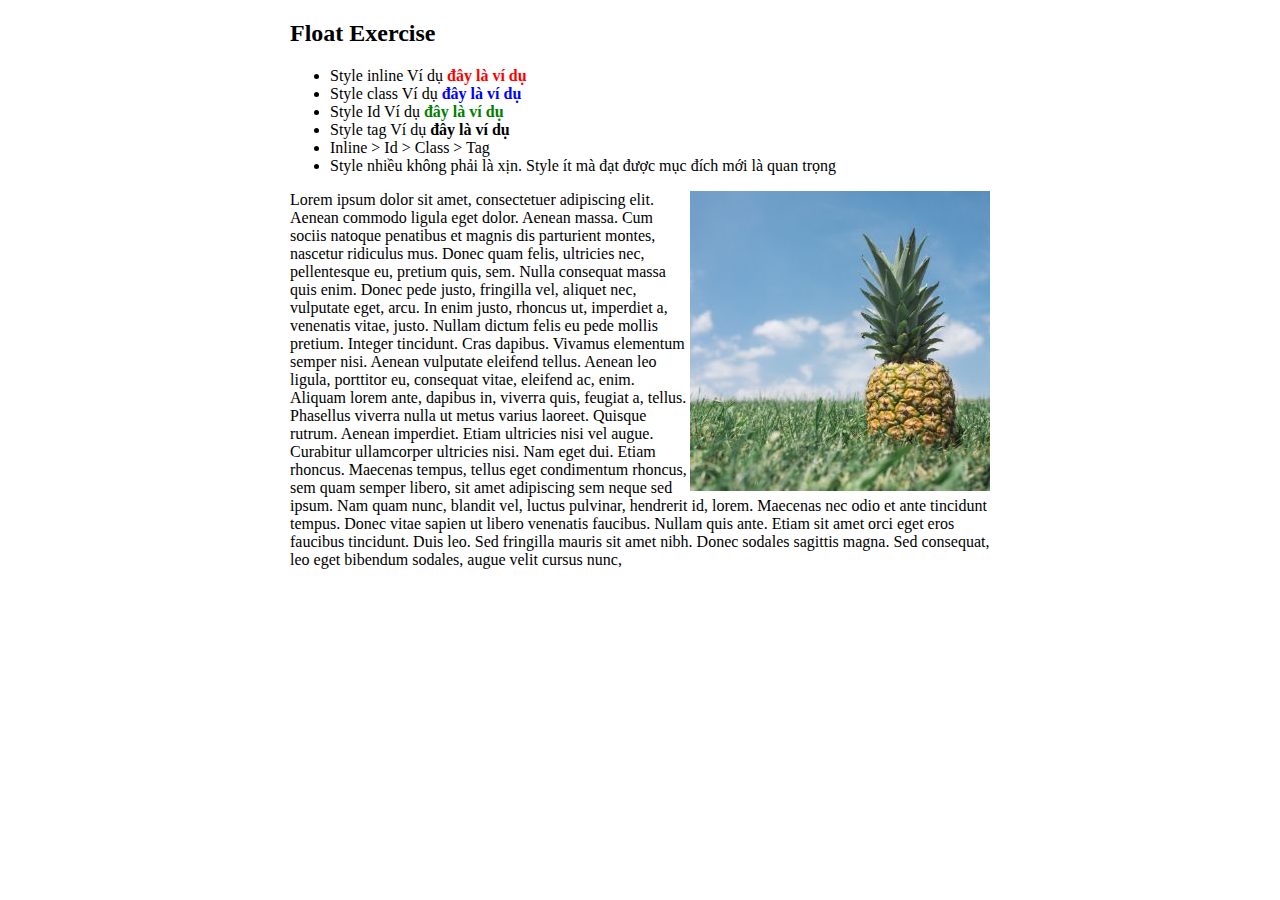
<file: B2/index.html>
<!DOCTYPE html>
<html lang="en">

<head>
    <meta charset="UTF-8">
    <meta name="viewport" content="width=device-width, initial-scale=1.0">
    <title>Bài 2</title>
</head>

<body>
    <h2>Float Exercise</h2>
    <ul>
        <li>Style inline Ví dụ <span style="color:red">đây là ví dụ</span> </li>
        <li>Style class Ví dụ <span class="span-class">đây là ví dụ</span> </li>
        <li>Style Id Ví dụ <span id="span-class">đây là ví dụ</span> </li>
        <li>Style tag Ví dụ <span>đây là ví dụ</span></li>
        <li> Inline > Id > Class > Tag </li>
        <li> Style nhiều không phải là xịn. Style ít mà đạt được mục đích mới là quan trọng </li>
    </ul>
    <p>
        <img src="pineapple.jpg" alt="">
        Lorem ipsum dolor sit amet, consectetuer adipiscing elit. Aenean commodo ligula eget dolor. Aenean massa. Cum
        sociis natoque penatibus et magnis dis parturient montes, nascetur ridiculus mus. Donec quam felis, ultricies
        nec, pellentesque eu, pretium quis, sem. Nulla consequat massa quis enim. Donec pede justo, fringilla vel,
        aliquet nec, vulputate eget, arcu. In enim justo, rhoncus ut, imperdiet a, venenatis vitae, justo. Nullam dictum
        felis eu pede mollis pretium. Integer tincidunt. Cras dapibus. Vivamus elementum semper nisi. Aenean vulputate
        eleifend tellus. Aenean leo ligula, porttitor eu, consequat vitae, eleifend ac, enim. Aliquam lorem ante,
        dapibus in, viverra quis, feugiat a, tellus. Phasellus viverra nulla ut metus varius laoreet. Quisque rutrum.
        Aenean imperdiet. Etiam ultricies nisi vel augue. Curabitur ullamcorper ultricies nisi. Nam eget dui. Etiam
        rhoncus. Maecenas tempus, tellus eget condimentum rhoncus, sem quam semper libero, sit amet adipiscing sem neque
        sed ipsum. Nam quam nunc, blandit vel, luctus pulvinar, hendrerit id, lorem. Maecenas nec odio et ante tincidunt
        tempus. Donec vitae sapien ut libero venenatis faucibus. Nullam quis ante. Etiam sit amet orci eget eros
        faucibus tincidunt. Duis leo. Sed fringilla mauris sit amet nibh. Donec sodales sagittis magna. Sed consequat,
        leo eget bibendum sodales, augue velit cursus nunc,
    </p>

</body>

</html>
<style>
    .span-class {
        color: blue;
    }

    #span-class {
        color: green;
    }

    span {
        font-weight: bold;
    }

    body {
        width: 700px;
        margin: auto;
    }

    img {
        float: right;
    }
</style>
</file>
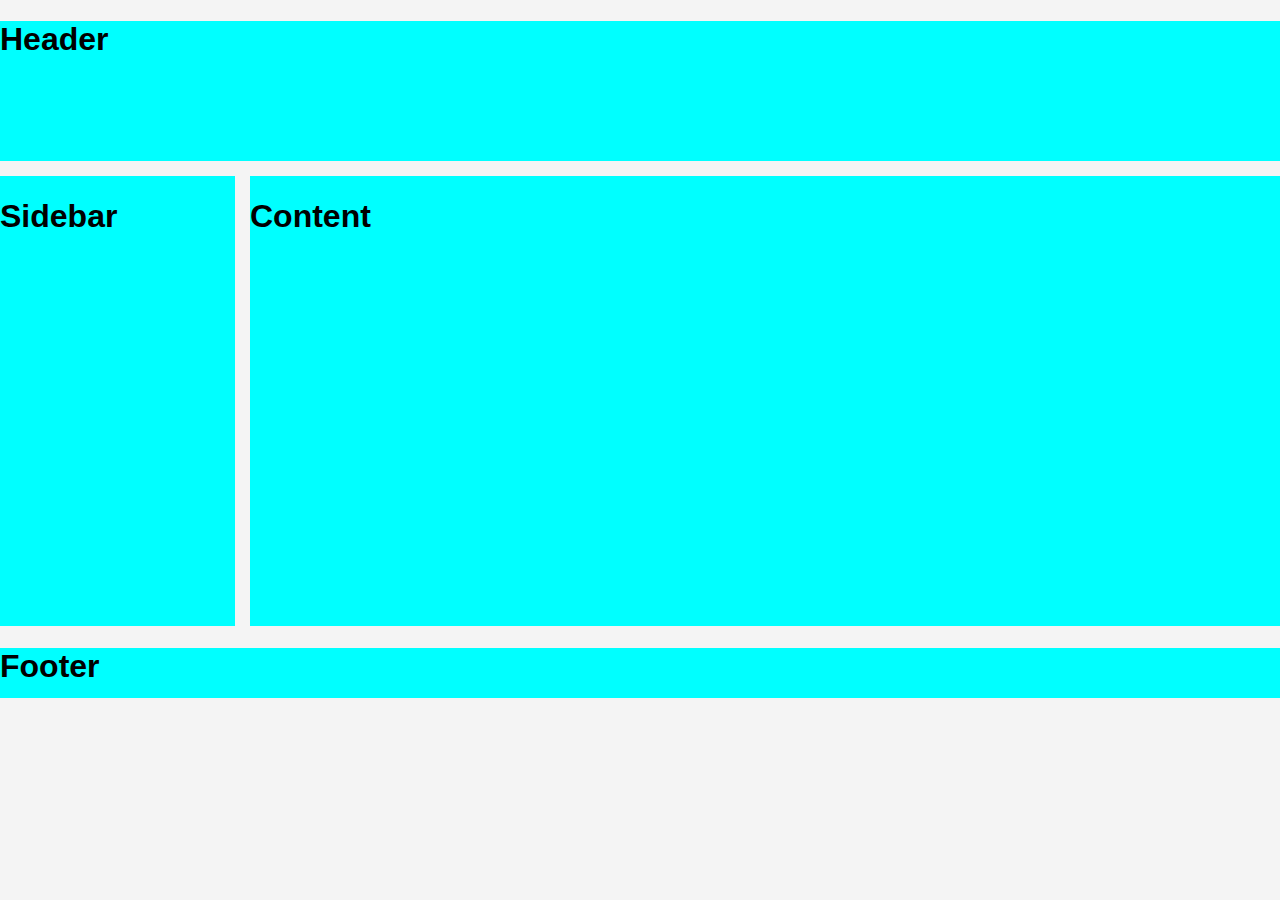
<file: B3/custom/index.html>
<!DOCTYPE html>
<html lang="en">
<head>
    <meta charset="UTF-8">
    <meta name="viewport" content="width=device-width, initial-scale=1.0">
    <meta name="keywords" content="camera">
    <link rel="stylesheet" href="style2.css">
    <title>Basic layout</title>
</head>
<body>
    <div class="wrapper">
        <div class="header">
            <h1>Header</h1>
        </div>
        <div class="content">
            <h1>Content</h1>
        </div>
        <div class="sidebar">
            <h1>Sidebar</h1>
        </div>
        <div class="clear">

        </div>
        <div class="footer">
            <h1>Footer</h1>
        </div>
    </div>
</body>
</html>
</file>
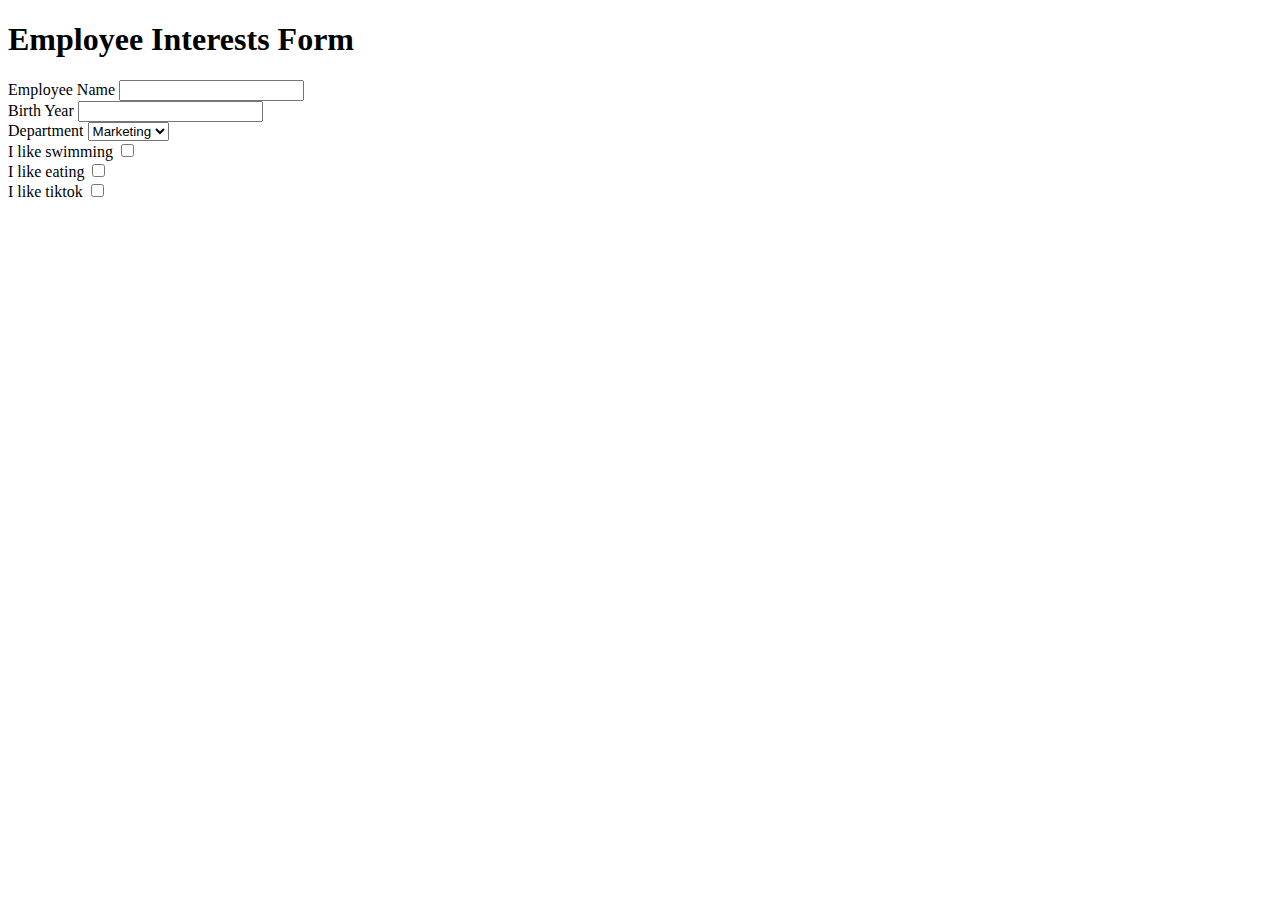
<file: B1/more_tags.html>
<!DOCTYPE html>
<html lang="en">

<head>
    <meta charset="UTF-8">
    <meta name="viewport" content="width=device-width, initial-scale=1.0">
    <title>My Company</title>
</head>

<body>
    <h1>Employee Interests Form</h1>
    <label for="fname">Employee Name</label>
    <input type="text" id="fname" name="fname"><br>
    <label for="f_birth_year">Birth Year</label>
    <input type="number" id="f_birth_year" name="f_birth_year"><br>
    <label for="f_department">Department</label>
    <select name="f_department" id="f_department">
        <option value="marketing">Marketing</option>
        <option value="sale">Sale</option>
        <option value="it">IT</option>
        <option value="ceo">CEO</option>
    </select> <br>
    <label for="vehicle1"> I like swimming</label>
    <input type="checkbox" id="vehicle2" name="vehicle2" value="Car"> <br>
    <label for="vehicle2"> I like eating</label>
    <input type="checkbox" id="vehicle3" name="vehicle3" value="Boat"> <br>
    <label for="vehicle3"> I like tiktok</label>
    <input type="checkbox" id="vehicle3" name="vehicle3" value="Boat">
</body>

</html>
</file>
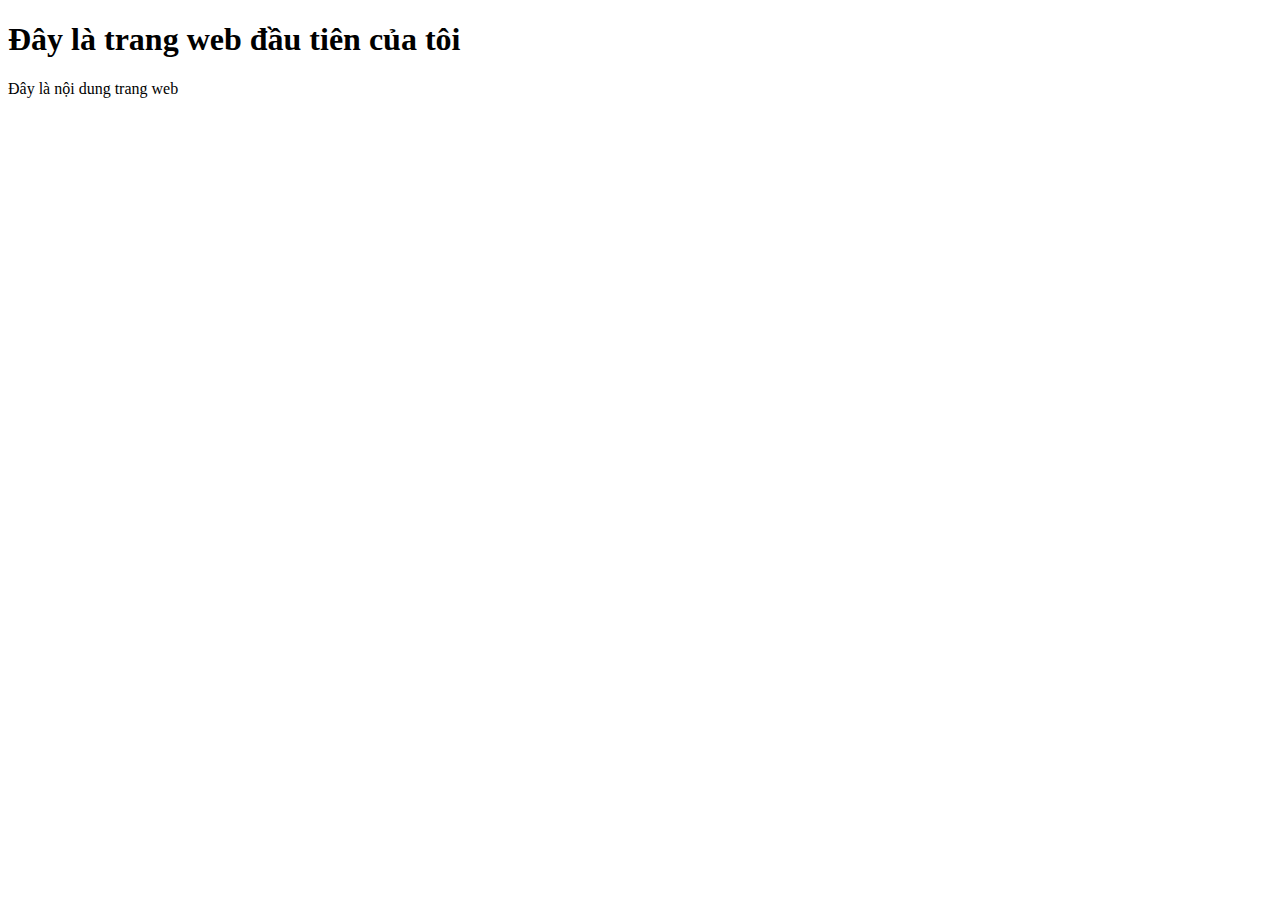
<file: B1/standard_html.html>
<!DOCTYPE html>
<html lang="en">
<head>
    <meta charset="UTF-8">
    <meta name="viewport" content="width=device-width, initial-scale=1.0">
    <title>My page</title>
</head>
<body>
    <h1> Đây là trang web đầu tiên của tôi </h1>
    <p>Đây là nội dung trang web</p>
</body>
</html>
</file>
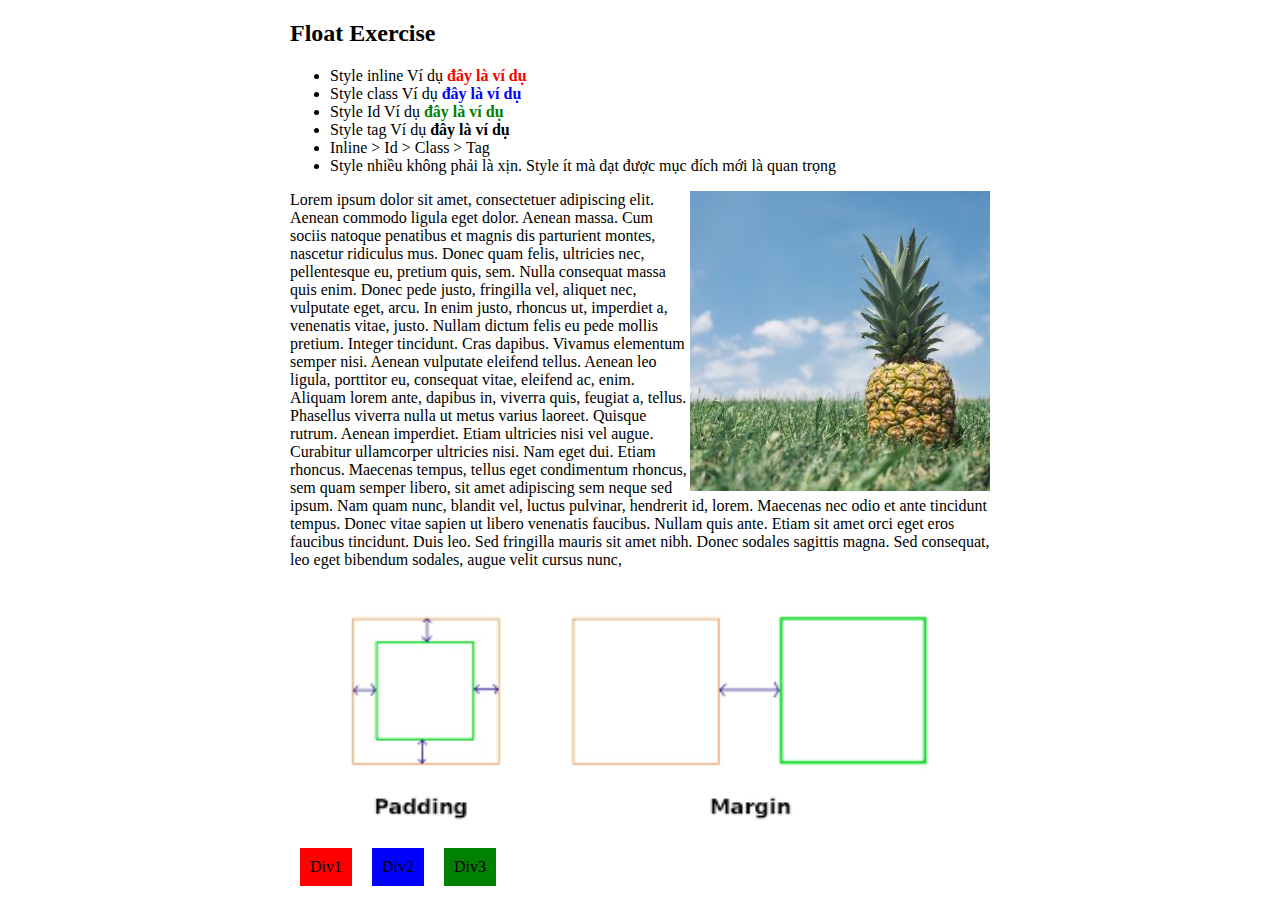
<file: B2/float.html>
<!DOCTYPE html>
<html lang="en">

<head>
    <meta charset="UTF-8">
    <meta name="viewport" content="width=device-width, initial-scale=1.0">
    <title>Bài 2</title>
</head>

<body>
    <h2>Float Exercise</h2>
    <ul>
        <li>Style inline Ví dụ <span style="color:red">đây là ví dụ</span> </li>
        <li>Style class Ví dụ <span class="span-class">đây là ví dụ</span> </li>
        <li>Style Id Ví dụ <span id="span-class">đây là ví dụ</span> </li>
        <li>Style tag Ví dụ <span>đây là ví dụ</span></li>
        <li> Inline > Id > Class > Tag </li>
        <li> Style nhiều không phải là xịn. Style ít mà đạt được mục đích mới là quan trọng </li>
    </ul>
    <p>
        <img src="pineapple.jpg" alt="">
        Lorem ipsum dolor sit amet, consectetuer adipiscing elit. Aenean commodo ligula eget dolor. Aenean massa. Cum
        sociis natoque penatibus et magnis dis parturient montes, nascetur ridiculus mus. Donec quam felis, ultricies
        nec, pellentesque eu, pretium quis, sem. Nulla consequat massa quis enim. Donec pede justo, fringilla vel,
        aliquet nec, vulputate eget, arcu. In enim justo, rhoncus ut, imperdiet a, venenatis vitae, justo. Nullam dictum
        felis eu pede mollis pretium. Integer tincidunt. Cras dapibus. Vivamus elementum semper nisi. Aenean vulputate
        eleifend tellus. Aenean leo ligula, porttitor eu, consequat vitae, eleifend ac, enim. Aliquam lorem ante,
        dapibus in, viverra quis, feugiat a, tellus. Phasellus viverra nulla ut metus varius laoreet. Quisque rutrum.
        Aenean imperdiet. Etiam ultricies nisi vel augue. Curabitur ullamcorper ultricies nisi. Nam eget dui. Etiam
        rhoncus. Maecenas tempus, tellus eget condimentum rhoncus, sem quam semper libero, sit amet adipiscing sem neque
        sed ipsum. Nam quam nunc, blandit vel, luctus pulvinar, hendrerit id, lorem. Maecenas nec odio et ante tincidunt
        tempus. Donec vitae sapien ut libero venenatis faucibus. Nullam quis ante. Etiam sit amet orci eget eros
        faucibus tincidunt. Duis leo. Sed fringilla mauris sit amet nibh. Donec sodales sagittis magna. Sed consequat,
        leo eget bibendum sodales, augue velit cursus nunc,
    </p>
    <img width="100%" src="margin-padding.png" alt="">

    <div class="div1">Div1</div>
    <div class="div2">Div2</div>
    <div class="div3">Div3</div>
</body>

</html>
<style>
    .div1{
        background: red;
    }
    .div2{
        background: blue;
    }
    .div3{
        background: green;
    }
    div{
        float: left;
        padding: 10px 10px 10px 10px;
        margin: 10px 10px 10px 10px;
    }
    .span-class {
        color: blue;
    }

    #span-class {
        color: green;
    }

    span {
        font-weight: bold;
    }

    body {
        width: 700px;
        margin: auto;
    }

    img {
        float: right;
    }
</style>
</file>
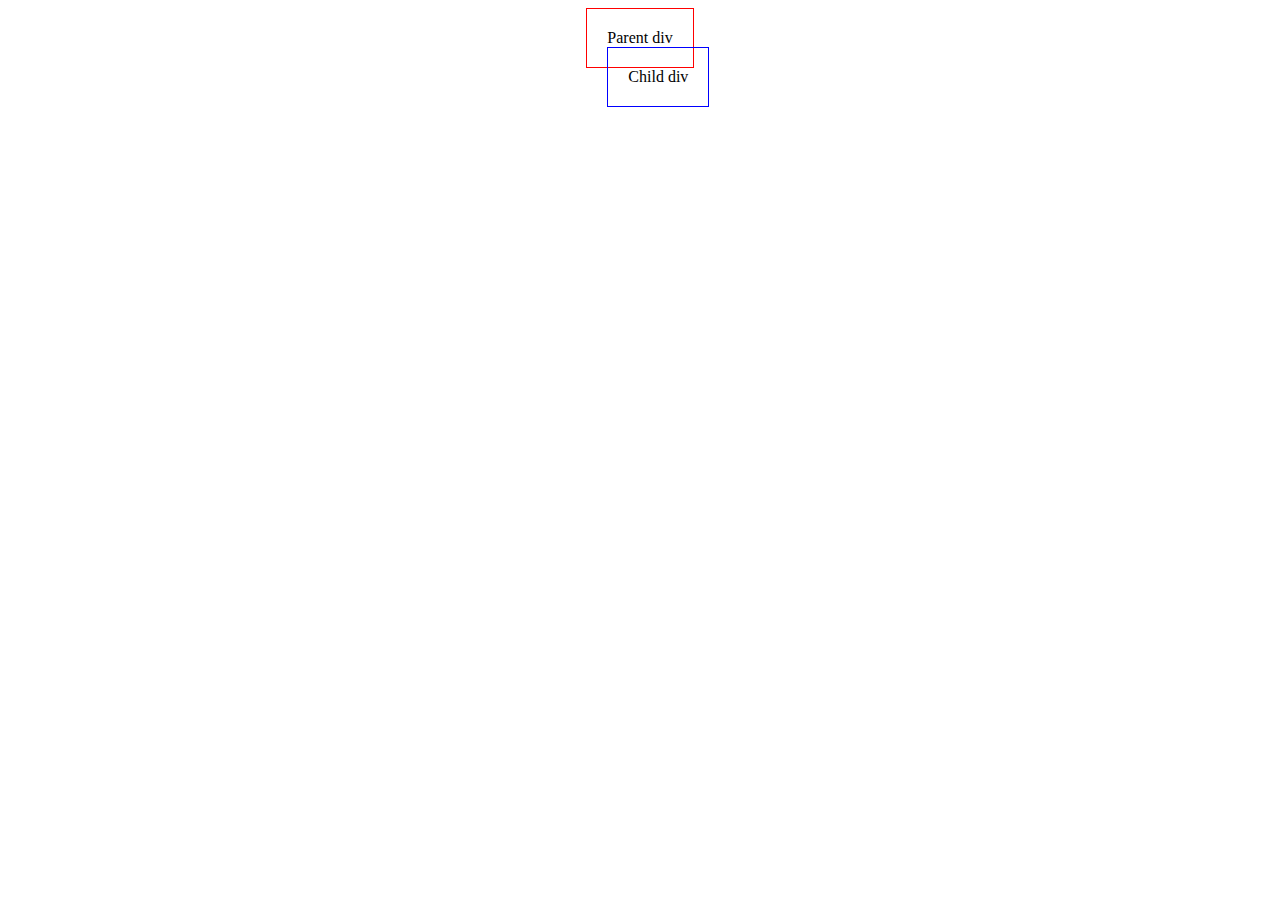
<file: B2/position_absolute.html>
<!DOCTYPE html>
<html lang="en">
<head>
    <meta charset="UTF-8">
    <meta name="viewport" content="width=device-width, initial-scale=1.0">
    <title>Position</title>
</head>
<body>
    <div class="parent">
        Parent div
        <div class="child">
            Child div
        </div>
    </div>
</body>
</html>

<style>
    .parent{
        border: 1px solid red;
        padding: 20px;
    }
    .child{
        border: 1px solid blue;
        padding: 20px;
        position: absolute;
    }
    body{
        justify-content: center;
        align-items: center;
        display: flex;
    }
</style>
</file>
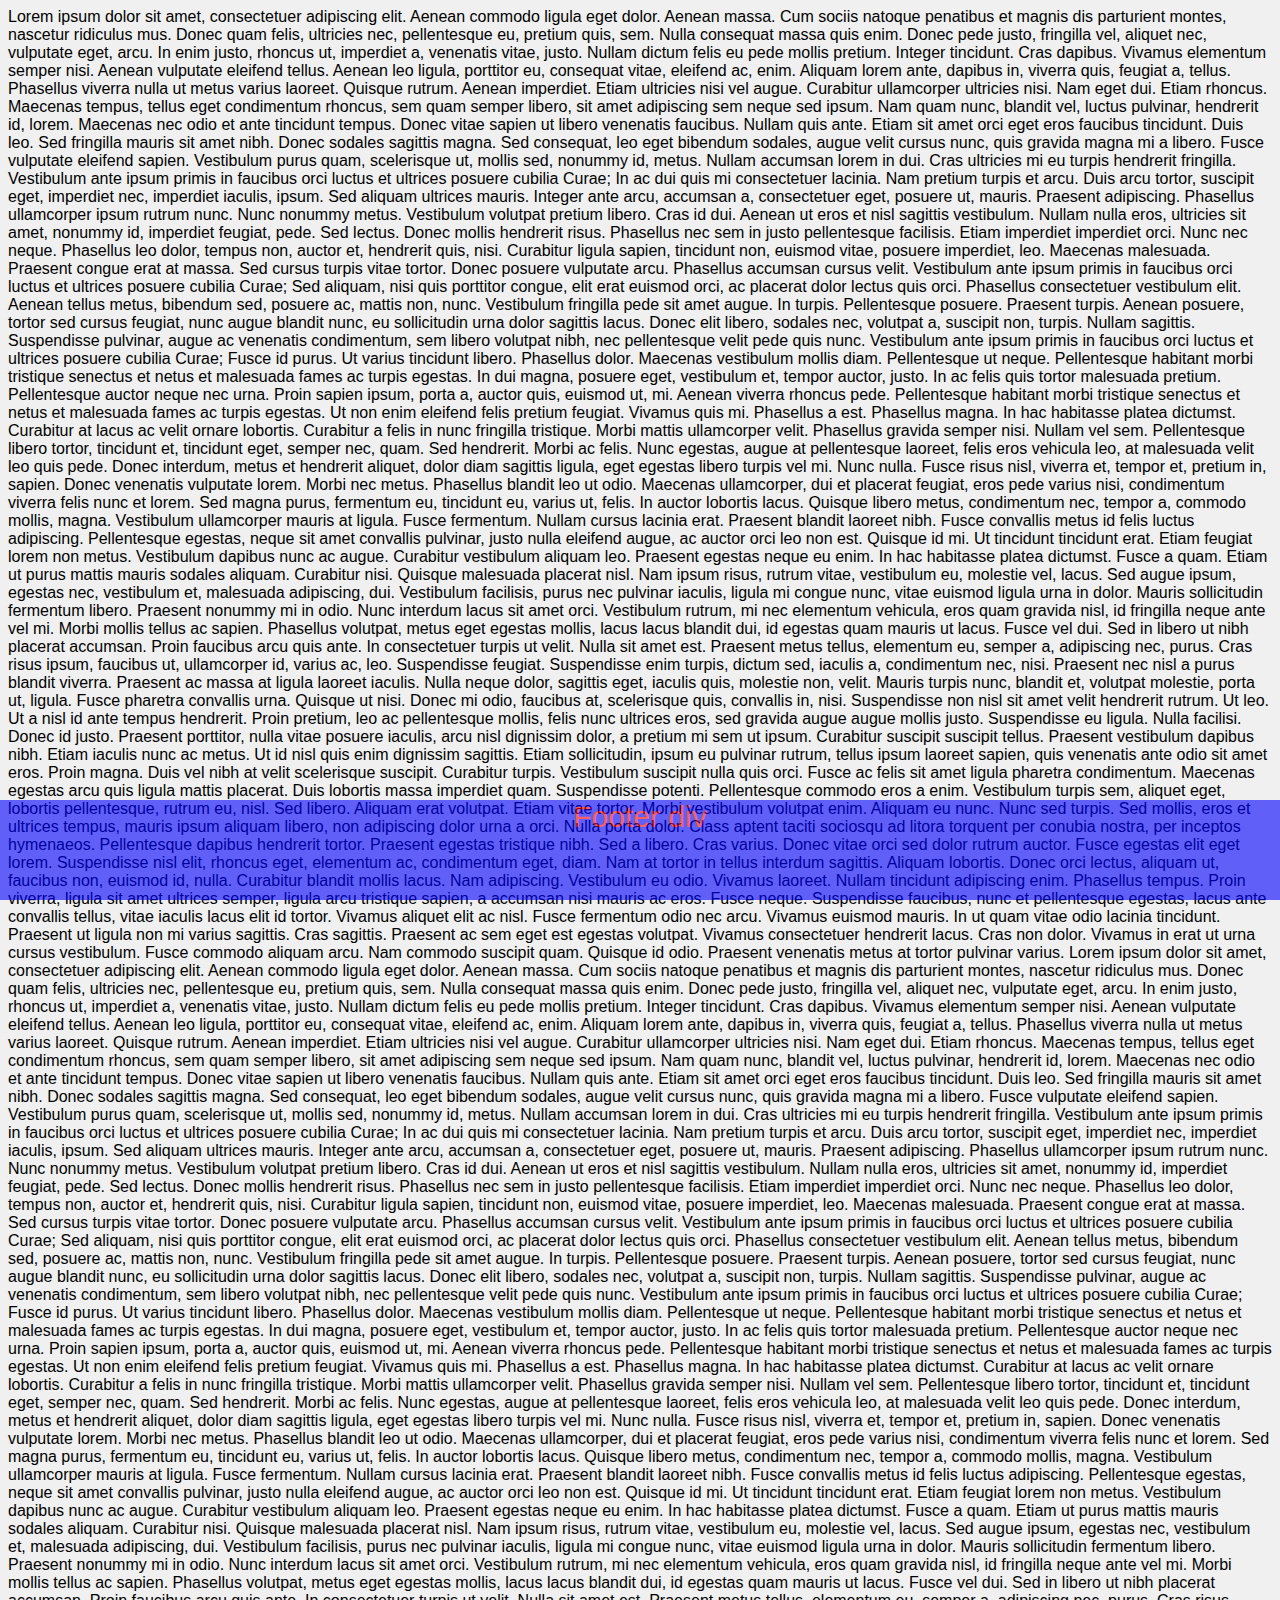
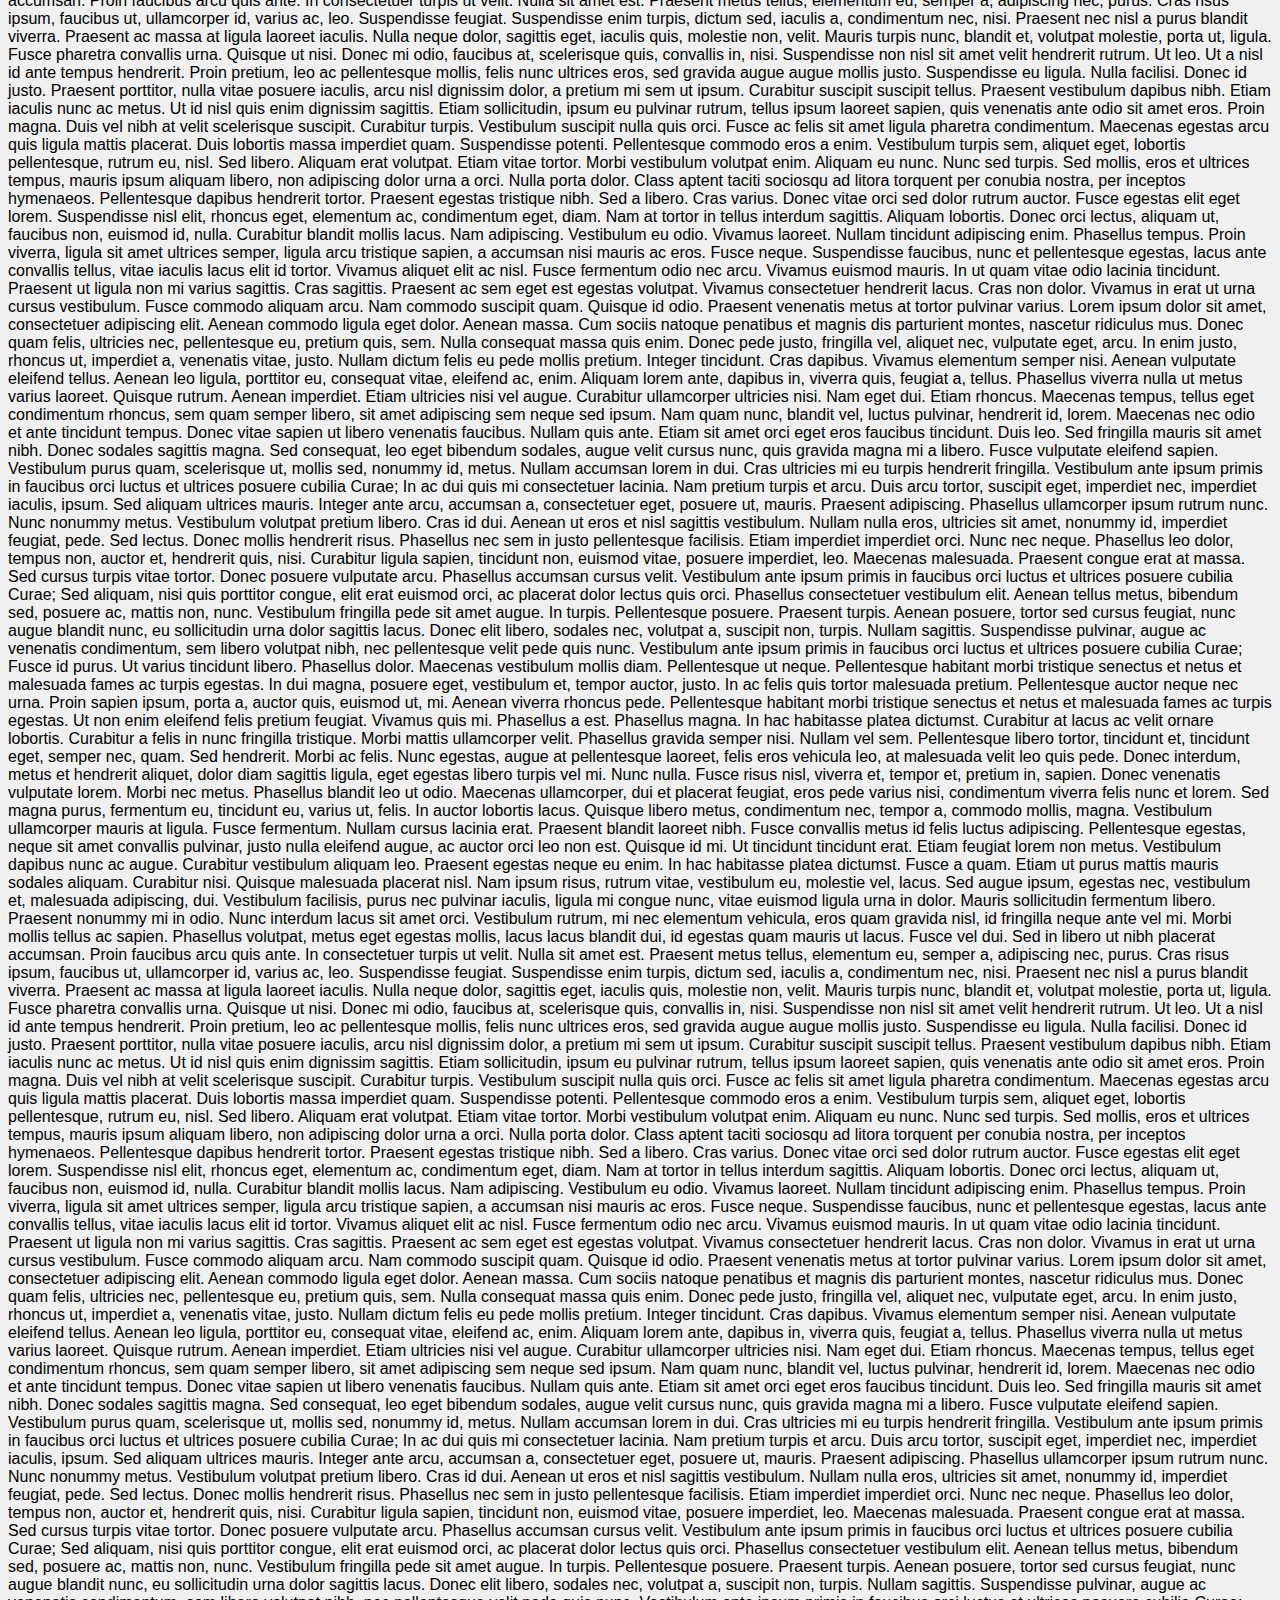
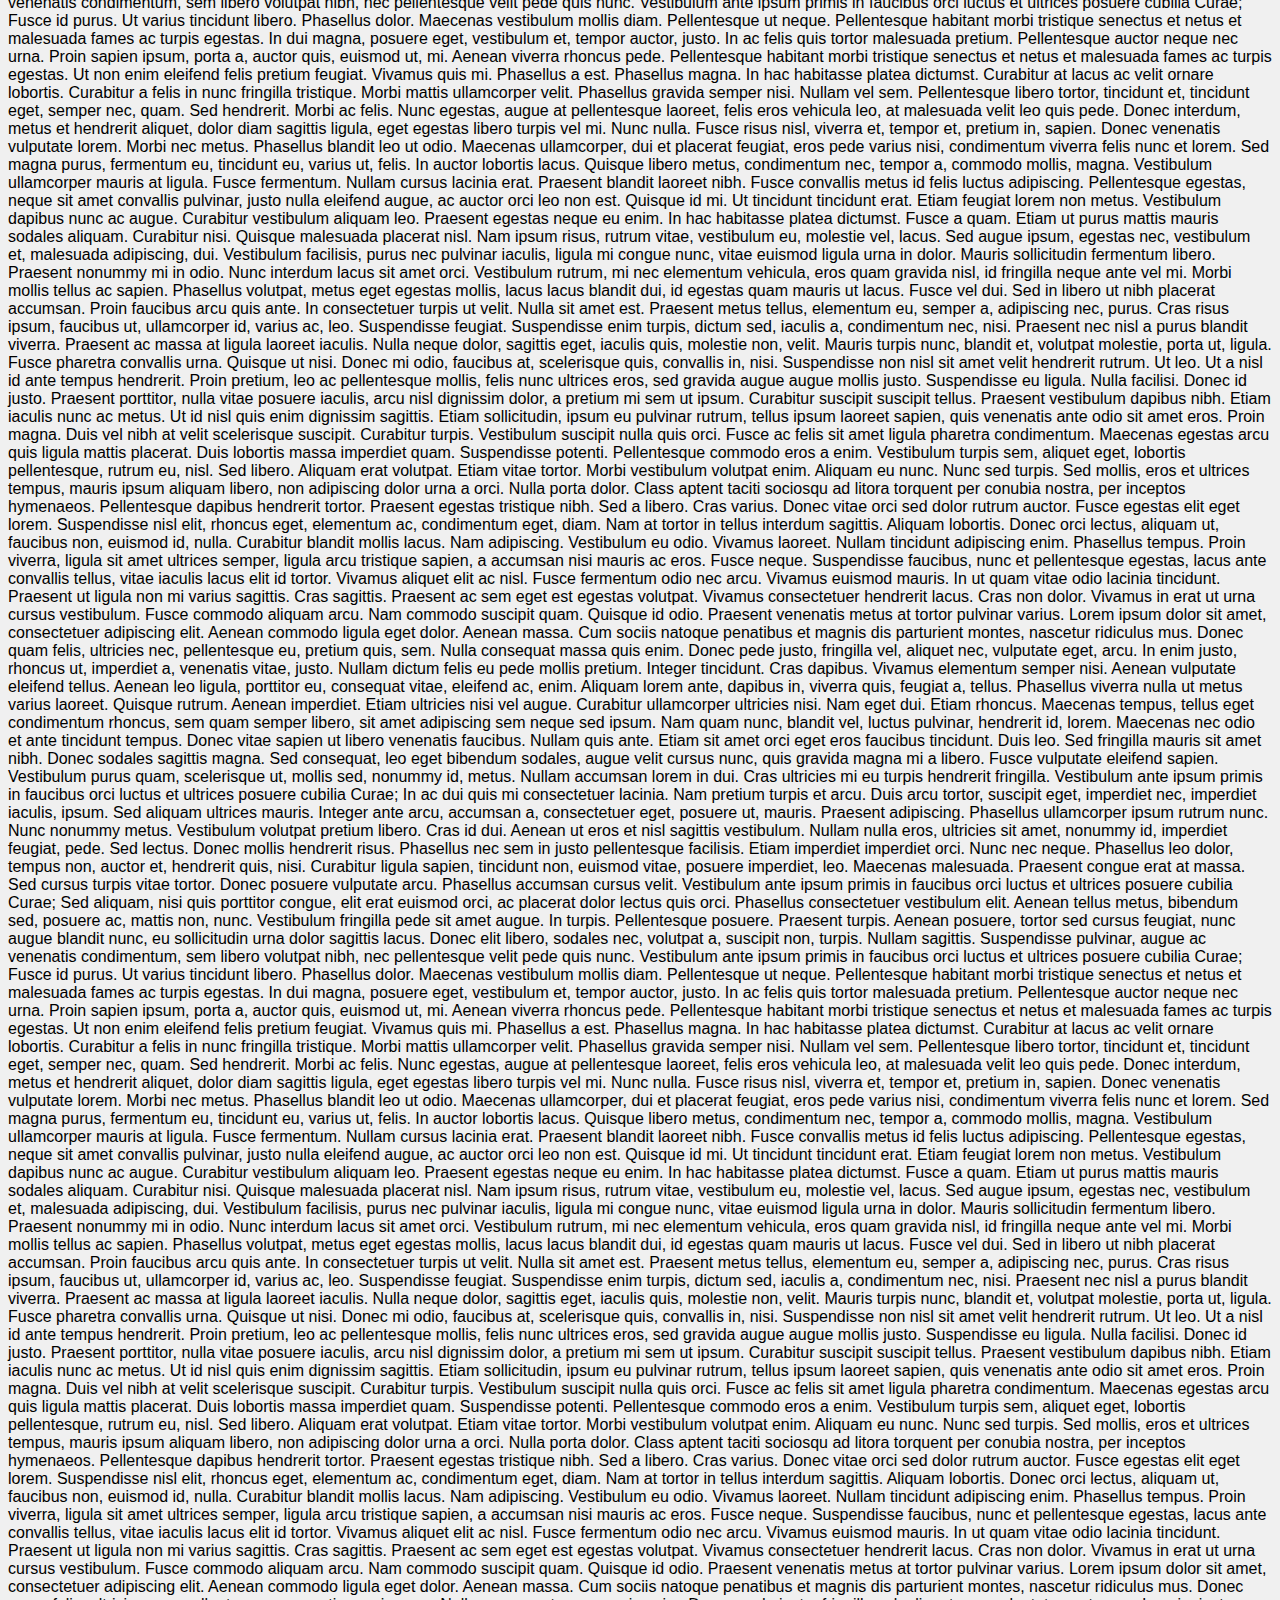
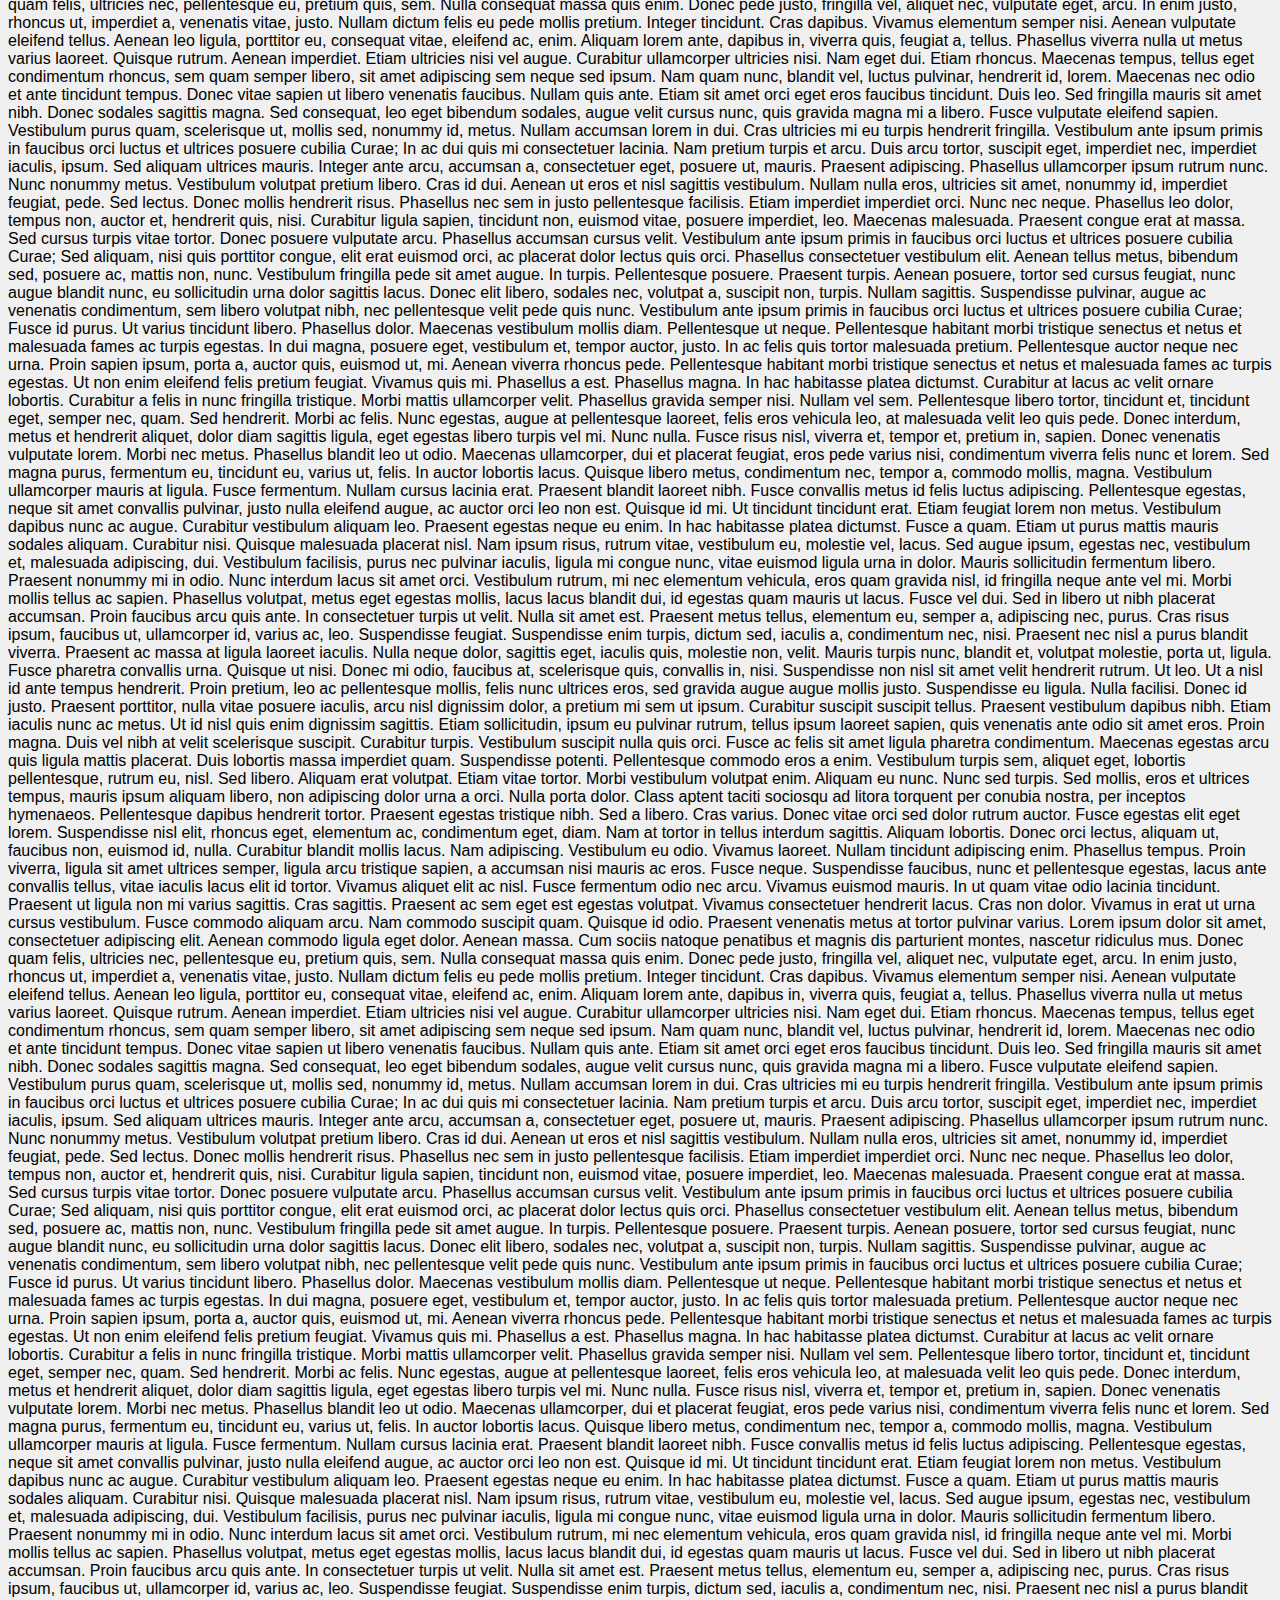
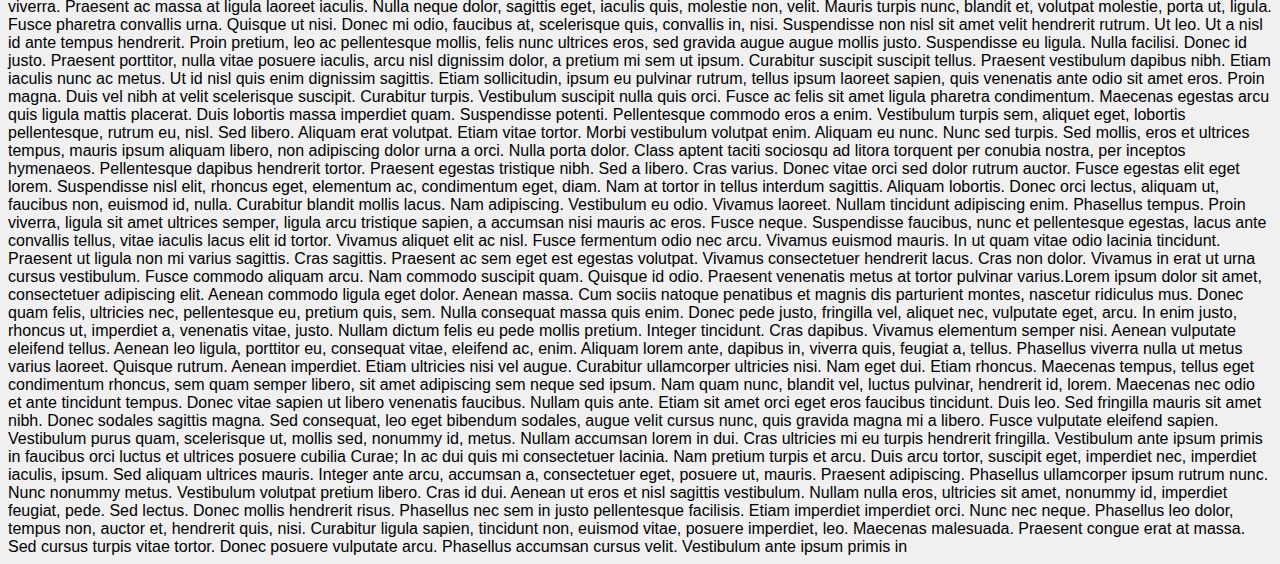
<file: B2/position_fixed.html>
<!DOCTYPE html>
<html lang="en">

<head>
    <meta charset="UTF-8">
    <meta name="viewport" content="width=device-width, initial-scale=1.0">
    <title>Position Example</title>
</head>

<body>
    <div class="parent">
        Lorem ipsum dolor sit amet, consectetuer adipiscing elit. Aenean commodo ligula eget dolor. Aenean massa. Cum
        sociis natoque penatibus et magnis dis parturient montes, nascetur ridiculus mus. Donec quam felis, ultricies
        nec, pellentesque eu, pretium quis, sem. Nulla consequat massa quis enim. Donec pede justo, fringilla vel,
        aliquet nec, vulputate eget, arcu. In enim justo, rhoncus ut, imperdiet a, venenatis vitae, justo. Nullam dictum
        felis eu pede mollis pretium. Integer tincidunt. Cras dapibus. Vivamus elementum semper nisi. Aenean vulputate
        eleifend tellus. Aenean leo ligula, porttitor eu, consequat vitae, eleifend ac, enim. Aliquam lorem ante,
        dapibus in, viverra quis, feugiat a, tellus. Phasellus viverra nulla ut metus varius laoreet. Quisque rutrum.
        Aenean imperdiet. Etiam ultricies nisi vel augue. Curabitur ullamcorper ultricies nisi. Nam eget dui. Etiam
        rhoncus. Maecenas tempus, tellus eget condimentum rhoncus, sem quam semper libero, sit amet adipiscing sem neque
        sed ipsum. Nam quam nunc, blandit vel, luctus pulvinar, hendrerit id, lorem. Maecenas nec odio et ante tincidunt
        tempus. Donec vitae sapien ut libero venenatis faucibus. Nullam quis ante. Etiam sit amet orci eget eros
        faucibus tincidunt. Duis leo. Sed fringilla mauris sit amet nibh. Donec sodales sagittis magna. Sed consequat,
        leo eget bibendum sodales, augue velit cursus nunc, quis gravida magna mi a libero. Fusce vulputate eleifend
        sapien. Vestibulum purus quam, scelerisque ut, mollis sed, nonummy id, metus. Nullam accumsan lorem in dui. Cras
        ultricies mi eu turpis hendrerit fringilla. Vestibulum ante ipsum primis in faucibus orci luctus et ultrices
        posuere cubilia Curae; In ac dui quis mi consectetuer lacinia. Nam pretium turpis et arcu. Duis arcu tortor,
        suscipit eget, imperdiet nec, imperdiet iaculis, ipsum. Sed aliquam ultrices mauris. Integer ante arcu, accumsan
        a, consectetuer eget, posuere ut, mauris. Praesent adipiscing. Phasellus ullamcorper ipsum rutrum nunc. Nunc
        nonummy metus. Vestibulum volutpat pretium libero. Cras id dui. Aenean ut eros et nisl sagittis vestibulum.
        Nullam nulla eros, ultricies sit amet, nonummy id, imperdiet feugiat, pede. Sed lectus. Donec mollis hendrerit
        risus. Phasellus nec sem in justo pellentesque facilisis. Etiam imperdiet imperdiet orci. Nunc nec neque.
        Phasellus leo dolor, tempus non, auctor et, hendrerit quis, nisi. Curabitur ligula sapien, tincidunt non,
        euismod vitae, posuere imperdiet, leo. Maecenas malesuada. Praesent congue erat at massa. Sed cursus turpis
        vitae tortor. Donec posuere vulputate arcu. Phasellus accumsan cursus velit. Vestibulum ante ipsum primis in
        faucibus orci luctus et ultrices posuere cubilia Curae; Sed aliquam, nisi quis porttitor congue, elit erat
        euismod orci, ac placerat dolor lectus quis orci. Phasellus consectetuer vestibulum elit. Aenean tellus metus,
        bibendum sed, posuere ac, mattis non, nunc. Vestibulum fringilla pede sit amet augue. In turpis. Pellentesque
        posuere. Praesent turpis. Aenean posuere, tortor sed cursus feugiat, nunc augue blandit nunc, eu sollicitudin
        urna dolor sagittis lacus. Donec elit libero, sodales nec, volutpat a, suscipit non, turpis. Nullam sagittis.
        Suspendisse pulvinar, augue ac venenatis condimentum, sem libero volutpat nibh, nec pellentesque velit pede quis
        nunc. Vestibulum ante ipsum primis in faucibus orci luctus et ultrices posuere cubilia Curae; Fusce id purus. Ut
        varius tincidunt libero. Phasellus dolor. Maecenas vestibulum mollis diam. Pellentesque ut neque. Pellentesque
        habitant morbi tristique senectus et netus et malesuada fames ac turpis egestas. In dui magna, posuere eget,
        vestibulum et, tempor auctor, justo. In ac felis quis tortor malesuada pretium. Pellentesque auctor neque nec
        urna. Proin sapien ipsum, porta a, auctor quis, euismod ut, mi. Aenean viverra rhoncus pede. Pellentesque
        habitant morbi tristique senectus et netus et malesuada fames ac turpis egestas. Ut non enim eleifend felis
        pretium feugiat. Vivamus quis mi. Phasellus a est. Phasellus magna. In hac habitasse platea dictumst. Curabitur
        at lacus ac velit ornare lobortis. Curabitur a felis in nunc fringilla tristique. Morbi mattis ullamcorper
        velit. Phasellus gravida semper nisi. Nullam vel sem. Pellentesque libero tortor, tincidunt et, tincidunt eget,
        semper nec, quam. Sed hendrerit. Morbi ac felis. Nunc egestas, augue at pellentesque laoreet, felis eros
        vehicula leo, at malesuada velit leo quis pede. Donec interdum, metus et hendrerit aliquet, dolor diam sagittis
        ligula, eget egestas libero turpis vel mi. Nunc nulla. Fusce risus nisl, viverra et, tempor et, pretium in,
        sapien. Donec venenatis vulputate lorem. Morbi nec metus. Phasellus blandit leo ut odio. Maecenas ullamcorper,
        dui et placerat feugiat, eros pede varius nisi, condimentum viverra felis nunc et lorem. Sed magna purus,
        fermentum eu, tincidunt eu, varius ut, felis. In auctor lobortis lacus. Quisque libero metus, condimentum nec,
        tempor a, commodo mollis, magna. Vestibulum ullamcorper mauris at ligula. Fusce fermentum. Nullam cursus lacinia
        erat. Praesent blandit laoreet nibh. Fusce convallis metus id felis luctus adipiscing. Pellentesque egestas,
        neque sit amet convallis pulvinar, justo nulla eleifend augue, ac auctor orci leo non est. Quisque id mi. Ut
        tincidunt tincidunt erat. Etiam feugiat lorem non metus. Vestibulum dapibus nunc ac augue. Curabitur vestibulum
        aliquam leo. Praesent egestas neque eu enim. In hac habitasse platea dictumst. Fusce a quam. Etiam ut purus
        mattis mauris sodales aliquam. Curabitur nisi. Quisque malesuada placerat nisl. Nam ipsum risus, rutrum vitae,
        vestibulum eu, molestie vel, lacus. Sed augue ipsum, egestas nec, vestibulum et, malesuada adipiscing, dui.
        Vestibulum facilisis, purus nec pulvinar iaculis, ligula mi congue nunc, vitae euismod ligula urna in dolor.
        Mauris sollicitudin fermentum libero. Praesent nonummy mi in odio. Nunc interdum lacus sit amet orci. Vestibulum
        rutrum, mi nec elementum vehicula, eros quam gravida nisl, id fringilla neque ante vel mi. Morbi mollis tellus
        ac sapien. Phasellus volutpat, metus eget egestas mollis, lacus lacus blandit dui, id egestas quam mauris ut
        lacus. Fusce vel dui. Sed in libero ut nibh placerat accumsan. Proin faucibus arcu quis ante. In consectetuer
        turpis ut velit. Nulla sit amet est. Praesent metus tellus, elementum eu, semper a, adipiscing nec, purus. Cras
        risus ipsum, faucibus ut, ullamcorper id, varius ac, leo. Suspendisse feugiat. Suspendisse enim turpis, dictum
        sed, iaculis a, condimentum nec, nisi. Praesent nec nisl a purus blandit viverra. Praesent ac massa at ligula
        laoreet iaculis. Nulla neque dolor, sagittis eget, iaculis quis, molestie non, velit. Mauris turpis nunc,
        blandit et, volutpat molestie, porta ut, ligula. Fusce pharetra convallis urna. Quisque ut nisi. Donec mi odio,
        faucibus at, scelerisque quis, convallis in, nisi. Suspendisse non nisl sit amet velit hendrerit rutrum. Ut leo.
        Ut a nisl id ante tempus hendrerit. Proin pretium, leo ac pellentesque mollis, felis nunc ultrices eros, sed
        gravida augue augue mollis justo. Suspendisse eu ligula. Nulla facilisi. Donec id justo. Praesent porttitor,
        nulla vitae posuere iaculis, arcu nisl dignissim dolor, a pretium mi sem ut ipsum. Curabitur suscipit suscipit
        tellus. Praesent vestibulum dapibus nibh. Etiam iaculis nunc ac metus. Ut id nisl quis enim dignissim sagittis.
        Etiam sollicitudin, ipsum eu pulvinar rutrum, tellus ipsum laoreet sapien, quis venenatis ante odio sit amet
        eros. Proin magna. Duis vel nibh at velit scelerisque suscipit. Curabitur turpis. Vestibulum suscipit nulla quis
        orci. Fusce ac felis sit amet ligula pharetra condimentum. Maecenas egestas arcu quis ligula mattis placerat.
        Duis lobortis massa imperdiet quam. Suspendisse potenti. Pellentesque commodo eros a enim. Vestibulum turpis
        sem, aliquet eget, lobortis pellentesque, rutrum eu, nisl. Sed libero. Aliquam erat volutpat. Etiam vitae
        tortor. Morbi vestibulum volutpat enim. Aliquam eu nunc. Nunc sed turpis. Sed mollis, eros et ultrices tempus,
        mauris ipsum aliquam libero, non adipiscing dolor urna a orci. Nulla porta dolor. Class aptent taciti sociosqu
        ad litora torquent per conubia nostra, per inceptos hymenaeos. Pellentesque dapibus hendrerit tortor. Praesent
        egestas tristique nibh. Sed a libero. Cras varius. Donec vitae orci sed dolor rutrum auctor. Fusce egestas elit
        eget lorem. Suspendisse nisl elit, rhoncus eget, elementum ac, condimentum eget, diam. Nam at tortor in tellus
        interdum sagittis. Aliquam lobortis. Donec orci lectus, aliquam ut, faucibus non, euismod id, nulla. Curabitur
        blandit mollis lacus. Nam adipiscing. Vestibulum eu odio. Vivamus laoreet. Nullam tincidunt adipiscing enim.
        Phasellus tempus. Proin viverra, ligula sit amet ultrices semper, ligula arcu tristique sapien, a accumsan nisi
        mauris ac eros. Fusce neque. Suspendisse faucibus, nunc et pellentesque egestas, lacus ante convallis tellus,
        vitae iaculis lacus elit id tortor. Vivamus aliquet elit ac nisl. Fusce fermentum odio nec arcu. Vivamus euismod
        mauris. In ut quam vitae odio lacinia tincidunt. Praesent ut ligula non mi varius sagittis. Cras sagittis.
        Praesent ac sem eget est egestas volutpat. Vivamus consectetuer hendrerit lacus. Cras non dolor. Vivamus in erat
        ut urna cursus vestibulum. Fusce commodo aliquam arcu. Nam commodo suscipit quam. Quisque id odio. Praesent
        venenatis metus at tortor pulvinar varius. Lorem ipsum dolor sit amet, consectetuer adipiscing elit. Aenean
        commodo ligula eget dolor. Aenean massa. Cum sociis natoque penatibus et magnis dis parturient montes, nascetur
        ridiculus mus. Donec quam felis, ultricies nec, pellentesque eu, pretium quis, sem. Nulla consequat massa quis
        enim. Donec pede justo, fringilla vel, aliquet nec, vulputate eget, arcu. In enim justo, rhoncus ut, imperdiet
        a, venenatis vitae, justo. Nullam dictum felis eu pede mollis pretium. Integer tincidunt. Cras dapibus. Vivamus
        elementum semper nisi. Aenean vulputate eleifend tellus. Aenean leo ligula, porttitor eu, consequat vitae,
        eleifend ac, enim. Aliquam lorem ante, dapibus in, viverra quis, feugiat a, tellus. Phasellus viverra nulla ut
        metus varius laoreet. Quisque rutrum. Aenean imperdiet. Etiam ultricies nisi vel augue. Curabitur ullamcorper
        ultricies nisi. Nam eget dui. Etiam rhoncus. Maecenas tempus, tellus eget condimentum rhoncus, sem quam semper
        libero, sit amet adipiscing sem neque sed ipsum. Nam quam nunc, blandit vel, luctus pulvinar, hendrerit id,
        lorem. Maecenas nec odio et ante tincidunt tempus. Donec vitae sapien ut libero venenatis faucibus. Nullam quis
        ante. Etiam sit amet orci eget eros faucibus tincidunt. Duis leo. Sed fringilla mauris sit amet nibh. Donec
        sodales sagittis magna. Sed consequat, leo eget bibendum sodales, augue velit cursus nunc, quis gravida magna mi
        a libero. Fusce vulputate eleifend sapien. Vestibulum purus quam, scelerisque ut, mollis sed, nonummy id, metus.
        Nullam accumsan lorem in dui. Cras ultricies mi eu turpis hendrerit fringilla. Vestibulum ante ipsum primis in
        faucibus orci luctus et ultrices posuere cubilia Curae; In ac dui quis mi consectetuer lacinia. Nam pretium
        turpis et arcu. Duis arcu tortor, suscipit eget, imperdiet nec, imperdiet iaculis, ipsum. Sed aliquam ultrices
        mauris. Integer ante arcu, accumsan a, consectetuer eget, posuere ut, mauris. Praesent adipiscing. Phasellus
        ullamcorper ipsum rutrum nunc. Nunc nonummy metus. Vestibulum volutpat pretium libero. Cras id dui. Aenean ut
        eros et nisl sagittis vestibulum. Nullam nulla eros, ultricies sit amet, nonummy id, imperdiet feugiat, pede.
        Sed lectus. Donec mollis hendrerit risus. Phasellus nec sem in justo pellentesque facilisis. Etiam imperdiet
        imperdiet orci. Nunc nec neque. Phasellus leo dolor, tempus non, auctor et, hendrerit quis, nisi. Curabitur
        ligula sapien, tincidunt non, euismod vitae, posuere imperdiet, leo. Maecenas malesuada. Praesent congue erat at
        massa. Sed cursus turpis vitae tortor. Donec posuere vulputate arcu. Phasellus accumsan cursus velit. Vestibulum
        ante ipsum primis in faucibus orci luctus et ultrices posuere cubilia Curae; Sed aliquam, nisi quis porttitor
        congue, elit erat euismod orci, ac placerat dolor lectus quis orci. Phasellus consectetuer vestibulum elit.
        Aenean tellus metus, bibendum sed, posuere ac, mattis non, nunc. Vestibulum fringilla pede sit amet augue. In
        turpis. Pellentesque posuere. Praesent turpis. Aenean posuere, tortor sed cursus feugiat, nunc augue blandit
        nunc, eu sollicitudin urna dolor sagittis lacus. Donec elit libero, sodales nec, volutpat a, suscipit non,
        turpis. Nullam sagittis. Suspendisse pulvinar, augue ac venenatis condimentum, sem libero volutpat nibh, nec
        pellentesque velit pede quis nunc. Vestibulum ante ipsum primis in faucibus orci luctus et ultrices posuere
        cubilia Curae; Fusce id purus. Ut varius tincidunt libero. Phasellus dolor. Maecenas vestibulum mollis diam.
        Pellentesque ut neque. Pellentesque habitant morbi tristique senectus et netus et malesuada fames ac turpis
        egestas. In dui magna, posuere eget, vestibulum et, tempor auctor, justo. In ac felis quis tortor malesuada
        pretium. Pellentesque auctor neque nec urna. Proin sapien ipsum, porta a, auctor quis, euismod ut, mi. Aenean
        viverra rhoncus pede. Pellentesque habitant morbi tristique senectus et netus et malesuada fames ac turpis
        egestas. Ut non enim eleifend felis pretium feugiat. Vivamus quis mi. Phasellus a est. Phasellus magna. In hac
        habitasse platea dictumst. Curabitur at lacus ac velit ornare lobortis. Curabitur a felis in nunc fringilla
        tristique. Morbi mattis ullamcorper velit. Phasellus gravida semper nisi. Nullam vel sem. Pellentesque libero
        tortor, tincidunt et, tincidunt eget, semper nec, quam. Sed hendrerit. Morbi ac felis. Nunc egestas, augue at
        pellentesque laoreet, felis eros vehicula leo, at malesuada velit leo quis pede. Donec interdum, metus et
        hendrerit aliquet, dolor diam sagittis ligula, eget egestas libero turpis vel mi. Nunc nulla. Fusce risus nisl,
        viverra et, tempor et, pretium in, sapien. Donec venenatis vulputate lorem. Morbi nec metus. Phasellus blandit
        leo ut odio. Maecenas ullamcorper, dui et placerat feugiat, eros pede varius nisi, condimentum viverra felis
        nunc et lorem. Sed magna purus, fermentum eu, tincidunt eu, varius ut, felis. In auctor lobortis lacus. Quisque
        libero metus, condimentum nec, tempor a, commodo mollis, magna. Vestibulum ullamcorper mauris at ligula. Fusce
        fermentum. Nullam cursus lacinia erat. Praesent blandit laoreet nibh. Fusce convallis metus id felis luctus
        adipiscing. Pellentesque egestas, neque sit amet convallis pulvinar, justo nulla eleifend augue, ac auctor orci
        leo non est. Quisque id mi. Ut tincidunt tincidunt erat. Etiam feugiat lorem non metus. Vestibulum dapibus nunc
        ac augue. Curabitur vestibulum aliquam leo. Praesent egestas neque eu enim. In hac habitasse platea dictumst.
        Fusce a quam. Etiam ut purus mattis mauris sodales aliquam. Curabitur nisi. Quisque malesuada placerat nisl. Nam
        ipsum risus, rutrum vitae, vestibulum eu, molestie vel, lacus. Sed augue ipsum, egestas nec, vestibulum et,
        malesuada adipiscing, dui. Vestibulum facilisis, purus nec pulvinar iaculis, ligula mi congue nunc, vitae
        euismod ligula urna in dolor. Mauris sollicitudin fermentum libero. Praesent nonummy mi in odio. Nunc interdum
        lacus sit amet orci. Vestibulum rutrum, mi nec elementum vehicula, eros quam gravida nisl, id fringilla neque
        ante vel mi. Morbi mollis tellus ac sapien. Phasellus volutpat, metus eget egestas mollis, lacus lacus blandit
        dui, id egestas quam mauris ut lacus. Fusce vel dui. Sed in libero ut nibh placerat accumsan. Proin faucibus
        arcu quis ante. In consectetuer turpis ut velit. Nulla sit amet est. Praesent metus tellus, elementum eu, semper
        a, adipiscing nec, purus. Cras risus ipsum, faucibus ut, ullamcorper id, varius ac, leo. Suspendisse feugiat.
        Suspendisse enim turpis, dictum sed, iaculis a, condimentum nec, nisi. Praesent nec nisl a purus blandit
        viverra. Praesent ac massa at ligula laoreet iaculis. Nulla neque dolor, sagittis eget, iaculis quis, molestie
        non, velit. Mauris turpis nunc, blandit et, volutpat molestie, porta ut, ligula. Fusce pharetra convallis urna.
        Quisque ut nisi. Donec mi odio, faucibus at, scelerisque quis, convallis in, nisi. Suspendisse non nisl sit amet
        velit hendrerit rutrum. Ut leo. Ut a nisl id ante tempus hendrerit. Proin pretium, leo ac pellentesque mollis,
        felis nunc ultrices eros, sed gravida augue augue mollis justo. Suspendisse eu ligula. Nulla facilisi. Donec id
        justo. Praesent porttitor, nulla vitae posuere iaculis, arcu nisl dignissim dolor, a pretium mi sem ut ipsum.
        Curabitur suscipit suscipit tellus. Praesent vestibulum dapibus nibh. Etiam iaculis nunc ac metus. Ut id nisl
        quis enim dignissim sagittis. Etiam sollicitudin, ipsum eu pulvinar rutrum, tellus ipsum laoreet sapien, quis
        venenatis ante odio sit amet eros. Proin magna. Duis vel nibh at velit scelerisque suscipit. Curabitur turpis.
        Vestibulum suscipit nulla quis orci. Fusce ac felis sit amet ligula pharetra condimentum. Maecenas egestas arcu
        quis ligula mattis placerat. Duis lobortis massa imperdiet quam. Suspendisse potenti. Pellentesque commodo eros
        a enim. Vestibulum turpis sem, aliquet eget, lobortis pellentesque, rutrum eu, nisl. Sed libero. Aliquam erat
        volutpat. Etiam vitae tortor. Morbi vestibulum volutpat enim. Aliquam eu nunc. Nunc sed turpis. Sed mollis, eros
        et ultrices tempus, mauris ipsum aliquam libero, non adipiscing dolor urna a orci. Nulla porta dolor. Class
        aptent taciti sociosqu ad litora torquent per conubia nostra, per inceptos hymenaeos. Pellentesque dapibus
        hendrerit tortor. Praesent egestas tristique nibh. Sed a libero. Cras varius. Donec vitae orci sed dolor rutrum
        auctor. Fusce egestas elit eget lorem. Suspendisse nisl elit, rhoncus eget, elementum ac, condimentum eget,
        diam. Nam at tortor in tellus interdum sagittis. Aliquam lobortis. Donec orci lectus, aliquam ut, faucibus non,
        euismod id, nulla. Curabitur blandit mollis lacus. Nam adipiscing. Vestibulum eu odio. Vivamus laoreet. Nullam
        tincidunt adipiscing enim. Phasellus tempus. Proin viverra, ligula sit amet ultrices semper, ligula arcu
        tristique sapien, a accumsan nisi mauris ac eros. Fusce neque. Suspendisse faucibus, nunc et pellentesque
        egestas, lacus ante convallis tellus, vitae iaculis lacus elit id tortor. Vivamus aliquet elit ac nisl. Fusce
        fermentum odio nec arcu. Vivamus euismod mauris. In ut quam vitae odio lacinia tincidunt. Praesent ut ligula non
        mi varius sagittis. Cras sagittis. Praesent ac sem eget est egestas volutpat. Vivamus consectetuer hendrerit
        lacus. Cras non dolor. Vivamus in erat ut urna cursus vestibulum. Fusce commodo aliquam arcu. Nam commodo
        suscipit quam. Quisque id odio. Praesent venenatis metus at tortor pulvinar varius. Lorem ipsum dolor sit amet,
        consectetuer adipiscing elit. Aenean commodo ligula eget dolor. Aenean massa. Cum sociis natoque penatibus et
        magnis dis parturient montes, nascetur ridiculus mus. Donec quam felis, ultricies nec, pellentesque eu, pretium
        quis, sem. Nulla consequat massa quis enim. Donec pede justo, fringilla vel, aliquet nec, vulputate eget, arcu.
        In enim justo, rhoncus ut, imperdiet a, venenatis vitae, justo. Nullam dictum felis eu pede mollis pretium.
        Integer tincidunt. Cras dapibus. Vivamus elementum semper nisi. Aenean vulputate eleifend tellus. Aenean leo
        ligula, porttitor eu, consequat vitae, eleifend ac, enim. Aliquam lorem ante, dapibus in, viverra quis, feugiat
        a, tellus. Phasellus viverra nulla ut metus varius laoreet. Quisque rutrum. Aenean imperdiet. Etiam ultricies
        nisi vel augue. Curabitur ullamcorper ultricies nisi. Nam eget dui. Etiam rhoncus. Maecenas tempus, tellus eget
        condimentum rhoncus, sem quam semper libero, sit amet adipiscing sem neque sed ipsum. Nam quam nunc, blandit
        vel, luctus pulvinar, hendrerit id, lorem. Maecenas nec odio et ante tincidunt tempus. Donec vitae sapien ut
        libero venenatis faucibus. Nullam quis ante. Etiam sit amet orci eget eros faucibus tincidunt. Duis leo. Sed
        fringilla mauris sit amet nibh. Donec sodales sagittis magna. Sed consequat, leo eget bibendum sodales, augue
        velit cursus nunc, quis gravida magna mi a libero. Fusce vulputate eleifend sapien. Vestibulum purus quam,
        scelerisque ut, mollis sed, nonummy id, metus. Nullam accumsan lorem in dui. Cras ultricies mi eu turpis
        hendrerit fringilla. Vestibulum ante ipsum primis in faucibus orci luctus et ultrices posuere cubilia Curae; In
        ac dui quis mi consectetuer lacinia. Nam pretium turpis et arcu. Duis arcu tortor, suscipit eget, imperdiet nec,
        imperdiet iaculis, ipsum. Sed aliquam ultrices mauris. Integer ante arcu, accumsan a, consectetuer eget, posuere
        ut, mauris. Praesent adipiscing. Phasellus ullamcorper ipsum rutrum nunc. Nunc nonummy metus. Vestibulum
        volutpat pretium libero. Cras id dui. Aenean ut eros et nisl sagittis vestibulum. Nullam nulla eros, ultricies
        sit amet, nonummy id, imperdiet feugiat, pede. Sed lectus. Donec mollis hendrerit risus. Phasellus nec sem in
        justo pellentesque facilisis. Etiam imperdiet imperdiet orci. Nunc nec neque. Phasellus leo dolor, tempus non,
        auctor et, hendrerit quis, nisi. Curabitur ligula sapien, tincidunt non, euismod vitae, posuere imperdiet, leo.
        Maecenas malesuada. Praesent congue erat at massa. Sed cursus turpis vitae tortor. Donec posuere vulputate arcu.
        Phasellus accumsan cursus velit. Vestibulum ante ipsum primis in faucibus orci luctus et ultrices posuere
        cubilia Curae; Sed aliquam, nisi quis porttitor congue, elit erat euismod orci, ac placerat dolor lectus quis
        orci. Phasellus consectetuer vestibulum elit. Aenean tellus metus, bibendum sed, posuere ac, mattis non, nunc.
        Vestibulum fringilla pede sit amet augue. In turpis. Pellentesque posuere. Praesent turpis. Aenean posuere,
        tortor sed cursus feugiat, nunc augue blandit nunc, eu sollicitudin urna dolor sagittis lacus. Donec elit
        libero, sodales nec, volutpat a, suscipit non, turpis. Nullam sagittis. Suspendisse pulvinar, augue ac venenatis
        condimentum, sem libero volutpat nibh, nec pellentesque velit pede quis nunc. Vestibulum ante ipsum primis in
        faucibus orci luctus et ultrices posuere cubilia Curae; Fusce id purus. Ut varius tincidunt libero. Phasellus
        dolor. Maecenas vestibulum mollis diam. Pellentesque ut neque. Pellentesque habitant morbi tristique senectus et
        netus et malesuada fames ac turpis egestas. In dui magna, posuere eget, vestibulum et, tempor auctor, justo. In
        ac felis quis tortor malesuada pretium. Pellentesque auctor neque nec urna. Proin sapien ipsum, porta a, auctor
        quis, euismod ut, mi. Aenean viverra rhoncus pede. Pellentesque habitant morbi tristique senectus et netus et
        malesuada fames ac turpis egestas. Ut non enim eleifend felis pretium feugiat. Vivamus quis mi. Phasellus a est.
        Phasellus magna. In hac habitasse platea dictumst. Curabitur at lacus ac velit ornare lobortis. Curabitur a
        felis in nunc fringilla tristique. Morbi mattis ullamcorper velit. Phasellus gravida semper nisi. Nullam vel
        sem. Pellentesque libero tortor, tincidunt et, tincidunt eget, semper nec, quam. Sed hendrerit. Morbi ac felis.
        Nunc egestas, augue at pellentesque laoreet, felis eros vehicula leo, at malesuada velit leo quis pede. Donec
        interdum, metus et hendrerit aliquet, dolor diam sagittis ligula, eget egestas libero turpis vel mi. Nunc nulla.
        Fusce risus nisl, viverra et, tempor et, pretium in, sapien. Donec venenatis vulputate lorem. Morbi nec metus.
        Phasellus blandit leo ut odio. Maecenas ullamcorper, dui et placerat feugiat, eros pede varius nisi, condimentum
        viverra felis nunc et lorem. Sed magna purus, fermentum eu, tincidunt eu, varius ut, felis. In auctor lobortis
        lacus. Quisque libero metus, condimentum nec, tempor a, commodo mollis, magna. Vestibulum ullamcorper mauris at
        ligula. Fusce fermentum. Nullam cursus lacinia erat. Praesent blandit laoreet nibh. Fusce convallis metus id
        felis luctus adipiscing. Pellentesque egestas, neque sit amet convallis pulvinar, justo nulla eleifend augue, ac
        auctor orci leo non est. Quisque id mi. Ut tincidunt tincidunt erat. Etiam feugiat lorem non metus. Vestibulum
        dapibus nunc ac augue. Curabitur vestibulum aliquam leo. Praesent egestas neque eu enim. In hac habitasse platea
        dictumst. Fusce a quam. Etiam ut purus mattis mauris sodales aliquam. Curabitur nisi. Quisque malesuada placerat
        nisl. Nam ipsum risus, rutrum vitae, vestibulum eu, molestie vel, lacus. Sed augue ipsum, egestas nec,
        vestibulum et, malesuada adipiscing, dui. Vestibulum facilisis, purus nec pulvinar iaculis, ligula mi congue
        nunc, vitae euismod ligula urna in dolor. Mauris sollicitudin fermentum libero. Praesent nonummy mi in odio.
        Nunc interdum lacus sit amet orci. Vestibulum rutrum, mi nec elementum vehicula, eros quam gravida nisl, id
        fringilla neque ante vel mi. Morbi mollis tellus ac sapien. Phasellus volutpat, metus eget egestas mollis, lacus
        lacus blandit dui, id egestas quam mauris ut lacus. Fusce vel dui. Sed in libero ut nibh placerat accumsan.
        Proin faucibus arcu quis ante. In consectetuer turpis ut velit. Nulla sit amet est. Praesent metus tellus,
        elementum eu, semper a, adipiscing nec, purus. Cras risus ipsum, faucibus ut, ullamcorper id, varius ac, leo.
        Suspendisse feugiat. Suspendisse enim turpis, dictum sed, iaculis a, condimentum nec, nisi. Praesent nec nisl a
        purus blandit viverra. Praesent ac massa at ligula laoreet iaculis. Nulla neque dolor, sagittis eget, iaculis
        quis, molestie non, velit. Mauris turpis nunc, blandit et, volutpat molestie, porta ut, ligula. Fusce pharetra
        convallis urna. Quisque ut nisi. Donec mi odio, faucibus at, scelerisque quis, convallis in, nisi. Suspendisse
        non nisl sit amet velit hendrerit rutrum. Ut leo. Ut a nisl id ante tempus hendrerit. Proin pretium, leo ac
        pellentesque mollis, felis nunc ultrices eros, sed gravida augue augue mollis justo. Suspendisse eu ligula.
        Nulla facilisi. Donec id justo. Praesent porttitor, nulla vitae posuere iaculis, arcu nisl dignissim dolor, a
        pretium mi sem ut ipsum. Curabitur suscipit suscipit tellus. Praesent vestibulum dapibus nibh. Etiam iaculis
        nunc ac metus. Ut id nisl quis enim dignissim sagittis. Etiam sollicitudin, ipsum eu pulvinar rutrum, tellus
        ipsum laoreet sapien, quis venenatis ante odio sit amet eros. Proin magna. Duis vel nibh at velit scelerisque
        suscipit. Curabitur turpis. Vestibulum suscipit nulla quis orci. Fusce ac felis sit amet ligula pharetra
        condimentum. Maecenas egestas arcu quis ligula mattis placerat. Duis lobortis massa imperdiet quam. Suspendisse
        potenti. Pellentesque commodo eros a enim. Vestibulum turpis sem, aliquet eget, lobortis pellentesque, rutrum
        eu, nisl. Sed libero. Aliquam erat volutpat. Etiam vitae tortor. Morbi vestibulum volutpat enim. Aliquam eu
        nunc. Nunc sed turpis. Sed mollis, eros et ultrices tempus, mauris ipsum aliquam libero, non adipiscing dolor
        urna a orci. Nulla porta dolor. Class aptent taciti sociosqu ad litora torquent per conubia nostra, per inceptos
        hymenaeos. Pellentesque dapibus hendrerit tortor. Praesent egestas tristique nibh. Sed a libero. Cras varius.
        Donec vitae orci sed dolor rutrum auctor. Fusce egestas elit eget lorem. Suspendisse nisl elit, rhoncus eget,
        elementum ac, condimentum eget, diam. Nam at tortor in tellus interdum sagittis. Aliquam lobortis. Donec orci
        lectus, aliquam ut, faucibus non, euismod id, nulla. Curabitur blandit mollis lacus. Nam adipiscing. Vestibulum
        eu odio. Vivamus laoreet. Nullam tincidunt adipiscing enim. Phasellus tempus. Proin viverra, ligula sit amet
        ultrices semper, ligula arcu tristique sapien, a accumsan nisi mauris ac eros. Fusce neque. Suspendisse
        faucibus, nunc et pellentesque egestas, lacus ante convallis tellus, vitae iaculis lacus elit id tortor. Vivamus
        aliquet elit ac nisl. Fusce fermentum odio nec arcu. Vivamus euismod mauris. In ut quam vitae odio lacinia
        tincidunt. Praesent ut ligula non mi varius sagittis. Cras sagittis. Praesent ac sem eget est egestas volutpat.
        Vivamus consectetuer hendrerit lacus. Cras non dolor. Vivamus in erat ut urna cursus vestibulum. Fusce commodo
        aliquam arcu. Nam commodo suscipit quam. Quisque id odio. Praesent venenatis metus at tortor pulvinar varius.
        Lorem ipsum dolor sit amet, consectetuer adipiscing elit. Aenean commodo ligula eget dolor. Aenean massa. Cum
        sociis natoque penatibus et magnis dis parturient montes, nascetur ridiculus mus. Donec quam felis, ultricies
        nec, pellentesque eu, pretium quis, sem. Nulla consequat massa quis enim. Donec pede justo, fringilla vel,
        aliquet nec, vulputate eget, arcu. In enim justo, rhoncus ut, imperdiet a, venenatis vitae, justo. Nullam dictum
        felis eu pede mollis pretium. Integer tincidunt. Cras dapibus. Vivamus elementum semper nisi. Aenean vulputate
        eleifend tellus. Aenean leo ligula, porttitor eu, consequat vitae, eleifend ac, enim. Aliquam lorem ante,
        dapibus in, viverra quis, feugiat a, tellus. Phasellus viverra nulla ut metus varius laoreet. Quisque rutrum.
        Aenean imperdiet. Etiam ultricies nisi vel augue. Curabitur ullamcorper ultricies nisi. Nam eget dui. Etiam
        rhoncus. Maecenas tempus, tellus eget condimentum rhoncus, sem quam semper libero, sit amet adipiscing sem neque
        sed ipsum. Nam quam nunc, blandit vel, luctus pulvinar, hendrerit id, lorem. Maecenas nec odio et ante tincidunt
        tempus. Donec vitae sapien ut libero venenatis faucibus. Nullam quis ante. Etiam sit amet orci eget eros
        faucibus tincidunt. Duis leo. Sed fringilla mauris sit amet nibh. Donec sodales sagittis magna. Sed consequat,
        leo eget bibendum sodales, augue velit cursus nunc, quis gravida magna mi a libero. Fusce vulputate eleifend
        sapien. Vestibulum purus quam, scelerisque ut, mollis sed, nonummy id, metus. Nullam accumsan lorem in dui. Cras
        ultricies mi eu turpis hendrerit fringilla. Vestibulum ante ipsum primis in faucibus orci luctus et ultrices
        posuere cubilia Curae; In ac dui quis mi consectetuer lacinia. Nam pretium turpis et arcu. Duis arcu tortor,
        suscipit eget, imperdiet nec, imperdiet iaculis, ipsum. Sed aliquam ultrices mauris. Integer ante arcu, accumsan
        a, consectetuer eget, posuere ut, mauris. Praesent adipiscing. Phasellus ullamcorper ipsum rutrum nunc. Nunc
        nonummy metus. Vestibulum volutpat pretium libero. Cras id dui. Aenean ut eros et nisl sagittis vestibulum.
        Nullam nulla eros, ultricies sit amet, nonummy id, imperdiet feugiat, pede. Sed lectus. Donec mollis hendrerit
        risus. Phasellus nec sem in justo pellentesque facilisis. Etiam imperdiet imperdiet orci. Nunc nec neque.
        Phasellus leo dolor, tempus non, auctor et, hendrerit quis, nisi. Curabitur ligula sapien, tincidunt non,
        euismod vitae, posuere imperdiet, leo. Maecenas malesuada. Praesent congue erat at massa. Sed cursus turpis
        vitae tortor. Donec posuere vulputate arcu. Phasellus accumsan cursus velit. Vestibulum ante ipsum primis in
        faucibus orci luctus et ultrices posuere cubilia Curae; Sed aliquam, nisi quis porttitor congue, elit erat
        euismod orci, ac placerat dolor lectus quis orci. Phasellus consectetuer vestibulum elit. Aenean tellus metus,
        bibendum sed, posuere ac, mattis non, nunc. Vestibulum fringilla pede sit amet augue. In turpis. Pellentesque
        posuere. Praesent turpis. Aenean posuere, tortor sed cursus feugiat, nunc augue blandit nunc, eu sollicitudin
        urna dolor sagittis lacus. Donec elit libero, sodales nec, volutpat a, suscipit non, turpis. Nullam sagittis.
        Suspendisse pulvinar, augue ac venenatis condimentum, sem libero volutpat nibh, nec pellentesque velit pede quis
        nunc. Vestibulum ante ipsum primis in faucibus orci luctus et ultrices posuere cubilia Curae; Fusce id purus. Ut
        varius tincidunt libero. Phasellus dolor. Maecenas vestibulum mollis diam. Pellentesque ut neque. Pellentesque
        habitant morbi tristique senectus et netus et malesuada fames ac turpis egestas. In dui magna, posuere eget,
        vestibulum et, tempor auctor, justo. In ac felis quis tortor malesuada pretium. Pellentesque auctor neque nec
        urna. Proin sapien ipsum, porta a, auctor quis, euismod ut, mi. Aenean viverra rhoncus pede. Pellentesque
        habitant morbi tristique senectus et netus et malesuada fames ac turpis egestas. Ut non enim eleifend felis
        pretium feugiat. Vivamus quis mi. Phasellus a est. Phasellus magna. In hac habitasse platea dictumst. Curabitur
        at lacus ac velit ornare lobortis. Curabitur a felis in nunc fringilla tristique. Morbi mattis ullamcorper
        velit. Phasellus gravida semper nisi. Nullam vel sem. Pellentesque libero tortor, tincidunt et, tincidunt eget,
        semper nec, quam. Sed hendrerit. Morbi ac felis. Nunc egestas, augue at pellentesque laoreet, felis eros
        vehicula leo, at malesuada velit leo quis pede. Donec interdum, metus et hendrerit aliquet, dolor diam sagittis
        ligula, eget egestas libero turpis vel mi. Nunc nulla. Fusce risus nisl, viverra et, tempor et, pretium in,
        sapien. Donec venenatis vulputate lorem. Morbi nec metus. Phasellus blandit leo ut odio. Maecenas ullamcorper,
        dui et placerat feugiat, eros pede varius nisi, condimentum viverra felis nunc et lorem. Sed magna purus,
        fermentum eu, tincidunt eu, varius ut, felis. In auctor lobortis lacus. Quisque libero metus, condimentum nec,
        tempor a, commodo mollis, magna. Vestibulum ullamcorper mauris at ligula. Fusce fermentum. Nullam cursus lacinia
        erat. Praesent blandit laoreet nibh. Fusce convallis metus id felis luctus adipiscing. Pellentesque egestas,
        neque sit amet convallis pulvinar, justo nulla eleifend augue, ac auctor orci leo non est. Quisque id mi. Ut
        tincidunt tincidunt erat. Etiam feugiat lorem non metus. Vestibulum dapibus nunc ac augue. Curabitur vestibulum
        aliquam leo. Praesent egestas neque eu enim. In hac habitasse platea dictumst. Fusce a quam. Etiam ut purus
        mattis mauris sodales aliquam. Curabitur nisi. Quisque malesuada placerat nisl. Nam ipsum risus, rutrum vitae,
        vestibulum eu, molestie vel, lacus. Sed augue ipsum, egestas nec, vestibulum et, malesuada adipiscing, dui.
        Vestibulum facilisis, purus nec pulvinar iaculis, ligula mi congue nunc, vitae euismod ligula urna in dolor.
        Mauris sollicitudin fermentum libero. Praesent nonummy mi in odio. Nunc interdum lacus sit amet orci. Vestibulum
        rutrum, mi nec elementum vehicula, eros quam gravida nisl, id fringilla neque ante vel mi. Morbi mollis tellus
        ac sapien. Phasellus volutpat, metus eget egestas mollis, lacus lacus blandit dui, id egestas quam mauris ut
        lacus. Fusce vel dui. Sed in libero ut nibh placerat accumsan. Proin faucibus arcu quis ante. In consectetuer
        turpis ut velit. Nulla sit amet est. Praesent metus tellus, elementum eu, semper a, adipiscing nec, purus. Cras
        risus ipsum, faucibus ut, ullamcorper id, varius ac, leo. Suspendisse feugiat. Suspendisse enim turpis, dictum
        sed, iaculis a, condimentum nec, nisi. Praesent nec nisl a purus blandit viverra. Praesent ac massa at ligula
        laoreet iaculis. Nulla neque dolor, sagittis eget, iaculis quis, molestie non, velit. Mauris turpis nunc,
        blandit et, volutpat molestie, porta ut, ligula. Fusce pharetra convallis urna. Quisque ut nisi. Donec mi odio,
        faucibus at, scelerisque quis, convallis in, nisi. Suspendisse non nisl sit amet velit hendrerit rutrum. Ut leo.
        Ut a nisl id ante tempus hendrerit. Proin pretium, leo ac pellentesque mollis, felis nunc ultrices eros, sed
        gravida augue augue mollis justo. Suspendisse eu ligula. Nulla facilisi. Donec id justo. Praesent porttitor,
        nulla vitae posuere iaculis, arcu nisl dignissim dolor, a pretium mi sem ut ipsum. Curabitur suscipit suscipit
        tellus. Praesent vestibulum dapibus nibh. Etiam iaculis nunc ac metus. Ut id nisl quis enim dignissim sagittis.
        Etiam sollicitudin, ipsum eu pulvinar rutrum, tellus ipsum laoreet sapien, quis venenatis ante odio sit amet
        eros. Proin magna. Duis vel nibh at velit scelerisque suscipit. Curabitur turpis. Vestibulum suscipit nulla quis
        orci. Fusce ac felis sit amet ligula pharetra condimentum. Maecenas egestas arcu quis ligula mattis placerat.
        Duis lobortis massa imperdiet quam. Suspendisse potenti. Pellentesque commodo eros a enim. Vestibulum turpis
        sem, aliquet eget, lobortis pellentesque, rutrum eu, nisl. Sed libero. Aliquam erat volutpat. Etiam vitae
        tortor. Morbi vestibulum volutpat enim. Aliquam eu nunc. Nunc sed turpis. Sed mollis, eros et ultrices tempus,
        mauris ipsum aliquam libero, non adipiscing dolor urna a orci. Nulla porta dolor. Class aptent taciti sociosqu
        ad litora torquent per conubia nostra, per inceptos hymenaeos. Pellentesque dapibus hendrerit tortor. Praesent
        egestas tristique nibh. Sed a libero. Cras varius. Donec vitae orci sed dolor rutrum auctor. Fusce egestas elit
        eget lorem. Suspendisse nisl elit, rhoncus eget, elementum ac, condimentum eget, diam. Nam at tortor in tellus
        interdum sagittis. Aliquam lobortis. Donec orci lectus, aliquam ut, faucibus non, euismod id, nulla. Curabitur
        blandit mollis lacus. Nam adipiscing. Vestibulum eu odio. Vivamus laoreet. Nullam tincidunt adipiscing enim.
        Phasellus tempus. Proin viverra, ligula sit amet ultrices semper, ligula arcu tristique sapien, a accumsan nisi
        mauris ac eros. Fusce neque. Suspendisse faucibus, nunc et pellentesque egestas, lacus ante convallis tellus,
        vitae iaculis lacus elit id tortor. Vivamus aliquet elit ac nisl. Fusce fermentum odio nec arcu. Vivamus euismod
        mauris. In ut quam vitae odio lacinia tincidunt. Praesent ut ligula non mi varius sagittis. Cras sagittis.
        Praesent ac sem eget est egestas volutpat. Vivamus consectetuer hendrerit lacus. Cras non dolor. Vivamus in erat
        ut urna cursus vestibulum. Fusce commodo aliquam arcu. Nam commodo suscipit quam. Quisque id odio. Praesent
        venenatis metus at tortor pulvinar varius. Lorem ipsum dolor sit amet, consectetuer adipiscing elit. Aenean
        commodo ligula eget dolor. Aenean massa. Cum sociis natoque penatibus et magnis dis parturient montes, nascetur
        ridiculus mus. Donec quam felis, ultricies nec, pellentesque eu, pretium quis, sem. Nulla consequat massa quis
        enim. Donec pede justo, fringilla vel, aliquet nec, vulputate eget, arcu. In enim justo, rhoncus ut, imperdiet
        a, venenatis vitae, justo. Nullam dictum felis eu pede mollis pretium. Integer tincidunt. Cras dapibus. Vivamus
        elementum semper nisi. Aenean vulputate eleifend tellus. Aenean leo ligula, porttitor eu, consequat vitae,
        eleifend ac, enim. Aliquam lorem ante, dapibus in, viverra quis, feugiat a, tellus. Phasellus viverra nulla ut
        metus varius laoreet. Quisque rutrum. Aenean imperdiet. Etiam ultricies nisi vel augue. Curabitur ullamcorper
        ultricies nisi. Nam eget dui. Etiam rhoncus. Maecenas tempus, tellus eget condimentum rhoncus, sem quam semper
        libero, sit amet adipiscing sem neque sed ipsum. Nam quam nunc, blandit vel, luctus pulvinar, hendrerit id,
        lorem. Maecenas nec odio et ante tincidunt tempus. Donec vitae sapien ut libero venenatis faucibus. Nullam quis
        ante. Etiam sit amet orci eget eros faucibus tincidunt. Duis leo. Sed fringilla mauris sit amet nibh. Donec
        sodales sagittis magna. Sed consequat, leo eget bibendum sodales, augue velit cursus nunc, quis gravida magna mi
        a libero. Fusce vulputate eleifend sapien. Vestibulum purus quam, scelerisque ut, mollis sed, nonummy id, metus.
        Nullam accumsan lorem in dui. Cras ultricies mi eu turpis hendrerit fringilla. Vestibulum ante ipsum primis in
        faucibus orci luctus et ultrices posuere cubilia Curae; In ac dui quis mi consectetuer lacinia. Nam pretium
        turpis et arcu. Duis arcu tortor, suscipit eget, imperdiet nec, imperdiet iaculis, ipsum. Sed aliquam ultrices
        mauris. Integer ante arcu, accumsan a, consectetuer eget, posuere ut, mauris. Praesent adipiscing. Phasellus
        ullamcorper ipsum rutrum nunc. Nunc nonummy metus. Vestibulum volutpat pretium libero. Cras id dui. Aenean ut
        eros et nisl sagittis vestibulum. Nullam nulla eros, ultricies sit amet, nonummy id, imperdiet feugiat, pede.
        Sed lectus. Donec mollis hendrerit risus. Phasellus nec sem in justo pellentesque facilisis. Etiam imperdiet
        imperdiet orci. Nunc nec neque. Phasellus leo dolor, tempus non, auctor et, hendrerit quis, nisi. Curabitur
        ligula sapien, tincidunt non, euismod vitae, posuere imperdiet, leo. Maecenas malesuada. Praesent congue erat at
        massa. Sed cursus turpis vitae tortor. Donec posuere vulputate arcu. Phasellus accumsan cursus velit. Vestibulum
        ante ipsum primis in faucibus orci luctus et ultrices posuere cubilia Curae; Sed aliquam, nisi quis porttitor
        congue, elit erat euismod orci, ac placerat dolor lectus quis orci. Phasellus consectetuer vestibulum elit.
        Aenean tellus metus, bibendum sed, posuere ac, mattis non, nunc. Vestibulum fringilla pede sit amet augue. In
        turpis. Pellentesque posuere. Praesent turpis. Aenean posuere, tortor sed cursus feugiat, nunc augue blandit
        nunc, eu sollicitudin urna dolor sagittis lacus. Donec elit libero, sodales nec, volutpat a, suscipit non,
        turpis. Nullam sagittis. Suspendisse pulvinar, augue ac venenatis condimentum, sem libero volutpat nibh, nec
        pellentesque velit pede quis nunc. Vestibulum ante ipsum primis in faucibus orci luctus et ultrices posuere
        cubilia Curae; Fusce id purus. Ut varius tincidunt libero. Phasellus dolor. Maecenas vestibulum mollis diam.
        Pellentesque ut neque. Pellentesque habitant morbi tristique senectus et netus et malesuada fames ac turpis
        egestas. In dui magna, posuere eget, vestibulum et, tempor auctor, justo. In ac felis quis tortor malesuada
        pretium. Pellentesque auctor neque nec urna. Proin sapien ipsum, porta a, auctor quis, euismod ut, mi. Aenean
        viverra rhoncus pede. Pellentesque habitant morbi tristique senectus et netus et malesuada fames ac turpis
        egestas. Ut non enim eleifend felis pretium feugiat. Vivamus quis mi. Phasellus a est. Phasellus magna. In hac
        habitasse platea dictumst. Curabitur at lacus ac velit ornare lobortis. Curabitur a felis in nunc fringilla
        tristique. Morbi mattis ullamcorper velit. Phasellus gravida semper nisi. Nullam vel sem. Pellentesque libero
        tortor, tincidunt et, tincidunt eget, semper nec, quam. Sed hendrerit. Morbi ac felis. Nunc egestas, augue at
        pellentesque laoreet, felis eros vehicula leo, at malesuada velit leo quis pede. Donec interdum, metus et
        hendrerit aliquet, dolor diam sagittis ligula, eget egestas libero turpis vel mi. Nunc nulla. Fusce risus nisl,
        viverra et, tempor et, pretium in, sapien. Donec venenatis vulputate lorem. Morbi nec metus. Phasellus blandit
        leo ut odio. Maecenas ullamcorper, dui et placerat feugiat, eros pede varius nisi, condimentum viverra felis
        nunc et lorem. Sed magna purus, fermentum eu, tincidunt eu, varius ut, felis. In auctor lobortis lacus. Quisque
        libero metus, condimentum nec, tempor a, commodo mollis, magna. Vestibulum ullamcorper mauris at ligula. Fusce
        fermentum. Nullam cursus lacinia erat. Praesent blandit laoreet nibh. Fusce convallis metus id felis luctus
        adipiscing. Pellentesque egestas, neque sit amet convallis pulvinar, justo nulla eleifend augue, ac auctor orci
        leo non est. Quisque id mi. Ut tincidunt tincidunt erat. Etiam feugiat lorem non metus. Vestibulum dapibus nunc
        ac augue. Curabitur vestibulum aliquam leo. Praesent egestas neque eu enim. In hac habitasse platea dictumst.
        Fusce a quam. Etiam ut purus mattis mauris sodales aliquam. Curabitur nisi. Quisque malesuada placerat nisl. Nam
        ipsum risus, rutrum vitae, vestibulum eu, molestie vel, lacus. Sed augue ipsum, egestas nec, vestibulum et,
        malesuada adipiscing, dui. Vestibulum facilisis, purus nec pulvinar iaculis, ligula mi congue nunc, vitae
        euismod ligula urna in dolor. Mauris sollicitudin fermentum libero. Praesent nonummy mi in odio. Nunc interdum
        lacus sit amet orci. Vestibulum rutrum, mi nec elementum vehicula, eros quam gravida nisl, id fringilla neque
        ante vel mi. Morbi mollis tellus ac sapien. Phasellus volutpat, metus eget egestas mollis, lacus lacus blandit
        dui, id egestas quam mauris ut lacus. Fusce vel dui. Sed in libero ut nibh placerat accumsan. Proin faucibus
        arcu quis ante. In consectetuer turpis ut velit. Nulla sit amet est. Praesent metus tellus, elementum eu, semper
        a, adipiscing nec, purus. Cras risus ipsum, faucibus ut, ullamcorper id, varius ac, leo. Suspendisse feugiat.
        Suspendisse enim turpis, dictum sed, iaculis a, condimentum nec, nisi. Praesent nec nisl a purus blandit
        viverra. Praesent ac massa at ligula laoreet iaculis. Nulla neque dolor, sagittis eget, iaculis quis, molestie
        non, velit. Mauris turpis nunc, blandit et, volutpat molestie, porta ut, ligula. Fusce pharetra convallis urna.
        Quisque ut nisi. Donec mi odio, faucibus at, scelerisque quis, convallis in, nisi. Suspendisse non nisl sit amet
        velit hendrerit rutrum. Ut leo. Ut a nisl id ante tempus hendrerit. Proin pretium, leo ac pellentesque mollis,
        felis nunc ultrices eros, sed gravida augue augue mollis justo. Suspendisse eu ligula. Nulla facilisi. Donec id
        justo. Praesent porttitor, nulla vitae posuere iaculis, arcu nisl dignissim dolor, a pretium mi sem ut ipsum.
        Curabitur suscipit suscipit tellus. Praesent vestibulum dapibus nibh. Etiam iaculis nunc ac metus. Ut id nisl
        quis enim dignissim sagittis. Etiam sollicitudin, ipsum eu pulvinar rutrum, tellus ipsum laoreet sapien, quis
        venenatis ante odio sit amet eros. Proin magna. Duis vel nibh at velit scelerisque suscipit. Curabitur turpis.
        Vestibulum suscipit nulla quis orci. Fusce ac felis sit amet ligula pharetra condimentum. Maecenas egestas arcu
        quis ligula mattis placerat. Duis lobortis massa imperdiet quam. Suspendisse potenti. Pellentesque commodo eros
        a enim. Vestibulum turpis sem, aliquet eget, lobortis pellentesque, rutrum eu, nisl. Sed libero. Aliquam erat
        volutpat. Etiam vitae tortor. Morbi vestibulum volutpat enim. Aliquam eu nunc. Nunc sed turpis. Sed mollis, eros
        et ultrices tempus, mauris ipsum aliquam libero, non adipiscing dolor urna a orci. Nulla porta dolor. Class
        aptent taciti sociosqu ad litora torquent per conubia nostra, per inceptos hymenaeos. Pellentesque dapibus
        hendrerit tortor. Praesent egestas tristique nibh. Sed a libero. Cras varius. Donec vitae orci sed dolor rutrum
        auctor. Fusce egestas elit eget lorem. Suspendisse nisl elit, rhoncus eget, elementum ac, condimentum eget,
        diam. Nam at tortor in tellus interdum sagittis. Aliquam lobortis. Donec orci lectus, aliquam ut, faucibus non,
        euismod id, nulla. Curabitur blandit mollis lacus. Nam adipiscing. Vestibulum eu odio. Vivamus laoreet. Nullam
        tincidunt adipiscing enim. Phasellus tempus. Proin viverra, ligula sit amet ultrices semper, ligula arcu
        tristique sapien, a accumsan nisi mauris ac eros. Fusce neque. Suspendisse faucibus, nunc et pellentesque
        egestas, lacus ante convallis tellus, vitae iaculis lacus elit id tortor. Vivamus aliquet elit ac nisl. Fusce
        fermentum odio nec arcu. Vivamus euismod mauris. In ut quam vitae odio lacinia tincidunt. Praesent ut ligula non
        mi varius sagittis. Cras sagittis. Praesent ac sem eget est egestas volutpat. Vivamus consectetuer hendrerit
        lacus. Cras non dolor. Vivamus in erat ut urna cursus vestibulum. Fusce commodo aliquam arcu. Nam commodo
        suscipit quam. Quisque id odio. Praesent venenatis metus at tortor pulvinar varius. Lorem ipsum dolor sit amet,
        consectetuer adipiscing elit. Aenean commodo ligula eget dolor. Aenean massa. Cum sociis natoque penatibus et
        magnis dis parturient montes, nascetur ridiculus mus. Donec quam felis, ultricies nec, pellentesque eu, pretium
        quis, sem. Nulla consequat massa quis enim. Donec pede justo, fringilla vel, aliquet nec, vulputate eget, arcu.
        In enim justo, rhoncus ut, imperdiet a, venenatis vitae, justo. Nullam dictum felis eu pede mollis pretium.
        Integer tincidunt. Cras dapibus. Vivamus elementum semper nisi. Aenean vulputate eleifend tellus. Aenean leo
        ligula, porttitor eu, consequat vitae, eleifend ac, enim. Aliquam lorem ante, dapibus in, viverra quis, feugiat
        a, tellus. Phasellus viverra nulla ut metus varius laoreet. Quisque rutrum. Aenean imperdiet. Etiam ultricies
        nisi vel augue. Curabitur ullamcorper ultricies nisi. Nam eget dui. Etiam rhoncus. Maecenas tempus, tellus eget
        condimentum rhoncus, sem quam semper libero, sit amet adipiscing sem neque sed ipsum. Nam quam nunc, blandit
        vel, luctus pulvinar, hendrerit id, lorem. Maecenas nec odio et ante tincidunt tempus. Donec vitae sapien ut
        libero venenatis faucibus. Nullam quis ante. Etiam sit amet orci eget eros faucibus tincidunt. Duis leo. Sed
        fringilla mauris sit amet nibh. Donec sodales sagittis magna. Sed consequat, leo eget bibendum sodales, augue
        velit cursus nunc, quis gravida magna mi a libero. Fusce vulputate eleifend sapien. Vestibulum purus quam,
        scelerisque ut, mollis sed, nonummy id, metus. Nullam accumsan lorem in dui. Cras ultricies mi eu turpis
        hendrerit fringilla. Vestibulum ante ipsum primis in faucibus orci luctus et ultrices posuere cubilia Curae; In
        ac dui quis mi consectetuer lacinia. Nam pretium turpis et arcu. Duis arcu tortor, suscipit eget, imperdiet nec,
        imperdiet iaculis, ipsum. Sed aliquam ultrices mauris. Integer ante arcu, accumsan a, consectetuer eget, posuere
        ut, mauris. Praesent adipiscing. Phasellus ullamcorper ipsum rutrum nunc. Nunc nonummy metus. Vestibulum
        volutpat pretium libero. Cras id dui. Aenean ut eros et nisl sagittis vestibulum. Nullam nulla eros, ultricies
        sit amet, nonummy id, imperdiet feugiat, pede. Sed lectus. Donec mollis hendrerit risus. Phasellus nec sem in
        justo pellentesque facilisis. Etiam imperdiet imperdiet orci. Nunc nec neque. Phasellus leo dolor, tempus non,
        auctor et, hendrerit quis, nisi. Curabitur ligula sapien, tincidunt non, euismod vitae, posuere imperdiet, leo.
        Maecenas malesuada. Praesent congue erat at massa. Sed cursus turpis vitae tortor. Donec posuere vulputate arcu.
        Phasellus accumsan cursus velit. Vestibulum ante ipsum primis in faucibus orci luctus et ultrices posuere
        cubilia Curae; Sed aliquam, nisi quis porttitor congue, elit erat euismod orci, ac placerat dolor lectus quis
        orci. Phasellus consectetuer vestibulum elit. Aenean tellus metus, bibendum sed, posuere ac, mattis non, nunc.
        Vestibulum fringilla pede sit amet augue. In turpis. Pellentesque posuere. Praesent turpis. Aenean posuere,
        tortor sed cursus feugiat, nunc augue blandit nunc, eu sollicitudin urna dolor sagittis lacus. Donec elit
        libero, sodales nec, volutpat a, suscipit non, turpis. Nullam sagittis. Suspendisse pulvinar, augue ac venenatis
        condimentum, sem libero volutpat nibh, nec pellentesque velit pede quis nunc. Vestibulum ante ipsum primis in
        faucibus orci luctus et ultrices posuere cubilia Curae; Fusce id purus. Ut varius tincidunt libero. Phasellus
        dolor. Maecenas vestibulum mollis diam. Pellentesque ut neque. Pellentesque habitant morbi tristique senectus et
        netus et malesuada fames ac turpis egestas. In dui magna, posuere eget, vestibulum et, tempor auctor, justo. In
        ac felis quis tortor malesuada pretium. Pellentesque auctor neque nec urna. Proin sapien ipsum, porta a, auctor
        quis, euismod ut, mi. Aenean viverra rhoncus pede. Pellentesque habitant morbi tristique senectus et netus et
        malesuada fames ac turpis egestas. Ut non enim eleifend felis pretium feugiat. Vivamus quis mi. Phasellus a est.
        Phasellus magna. In hac habitasse platea dictumst. Curabitur at lacus ac velit ornare lobortis. Curabitur a
        felis in nunc fringilla tristique. Morbi mattis ullamcorper velit. Phasellus gravida semper nisi. Nullam vel
        sem. Pellentesque libero tortor, tincidunt et, tincidunt eget, semper nec, quam. Sed hendrerit. Morbi ac felis.
        Nunc egestas, augue at pellentesque laoreet, felis eros vehicula leo, at malesuada velit leo quis pede. Donec
        interdum, metus et hendrerit aliquet, dolor diam sagittis ligula, eget egestas libero turpis vel mi. Nunc nulla.
        Fusce risus nisl, viverra et, tempor et, pretium in, sapien. Donec venenatis vulputate lorem. Morbi nec metus.
        Phasellus blandit leo ut odio. Maecenas ullamcorper, dui et placerat feugiat, eros pede varius nisi, condimentum
        viverra felis nunc et lorem. Sed magna purus, fermentum eu, tincidunt eu, varius ut, felis. In auctor lobortis
        lacus. Quisque libero metus, condimentum nec, tempor a, commodo mollis, magna. Vestibulum ullamcorper mauris at
        ligula. Fusce fermentum. Nullam cursus lacinia erat. Praesent blandit laoreet nibh. Fusce convallis metus id
        felis luctus adipiscing. Pellentesque egestas, neque sit amet convallis pulvinar, justo nulla eleifend augue, ac
        auctor orci leo non est. Quisque id mi. Ut tincidunt tincidunt erat. Etiam feugiat lorem non metus. Vestibulum
        dapibus nunc ac augue. Curabitur vestibulum aliquam leo. Praesent egestas neque eu enim. In hac habitasse platea
        dictumst. Fusce a quam. Etiam ut purus mattis mauris sodales aliquam. Curabitur nisi. Quisque malesuada placerat
        nisl. Nam ipsum risus, rutrum vitae, vestibulum eu, molestie vel, lacus. Sed augue ipsum, egestas nec,
        vestibulum et, malesuada adipiscing, dui. Vestibulum facilisis, purus nec pulvinar iaculis, ligula mi congue
        nunc, vitae euismod ligula urna in dolor. Mauris sollicitudin fermentum libero. Praesent nonummy mi in odio.
        Nunc interdum lacus sit amet orci. Vestibulum rutrum, mi nec elementum vehicula, eros quam gravida nisl, id
        fringilla neque ante vel mi. Morbi mollis tellus ac sapien. Phasellus volutpat, metus eget egestas mollis, lacus
        lacus blandit dui, id egestas quam mauris ut lacus. Fusce vel dui. Sed in libero ut nibh placerat accumsan.
        Proin faucibus arcu quis ante. In consectetuer turpis ut velit. Nulla sit amet est. Praesent metus tellus,
        elementum eu, semper a, adipiscing nec, purus. Cras risus ipsum, faucibus ut, ullamcorper id, varius ac, leo.
        Suspendisse feugiat. Suspendisse enim turpis, dictum sed, iaculis a, condimentum nec, nisi. Praesent nec nisl a
        purus blandit viverra. Praesent ac massa at ligula laoreet iaculis. Nulla neque dolor, sagittis eget, iaculis
        quis, molestie non, velit. Mauris turpis nunc, blandit et, volutpat molestie, porta ut, ligula. Fusce pharetra
        convallis urna. Quisque ut nisi. Donec mi odio, faucibus at, scelerisque quis, convallis in, nisi. Suspendisse
        non nisl sit amet velit hendrerit rutrum. Ut leo. Ut a nisl id ante tempus hendrerit. Proin pretium, leo ac
        pellentesque mollis, felis nunc ultrices eros, sed gravida augue augue mollis justo. Suspendisse eu ligula.
        Nulla facilisi. Donec id justo. Praesent porttitor, nulla vitae posuere iaculis, arcu nisl dignissim dolor, a
        pretium mi sem ut ipsum. Curabitur suscipit suscipit tellus. Praesent vestibulum dapibus nibh. Etiam iaculis
        nunc ac metus. Ut id nisl quis enim dignissim sagittis. Etiam sollicitudin, ipsum eu pulvinar rutrum, tellus
        ipsum laoreet sapien, quis venenatis ante odio sit amet eros. Proin magna. Duis vel nibh at velit scelerisque
        suscipit. Curabitur turpis. Vestibulum suscipit nulla quis orci. Fusce ac felis sit amet ligula pharetra
        condimentum. Maecenas egestas arcu quis ligula mattis placerat. Duis lobortis massa imperdiet quam. Suspendisse
        potenti. Pellentesque commodo eros a enim. Vestibulum turpis sem, aliquet eget, lobortis pellentesque, rutrum
        eu, nisl. Sed libero. Aliquam erat volutpat. Etiam vitae tortor. Morbi vestibulum volutpat enim. Aliquam eu
        nunc. Nunc sed turpis. Sed mollis, eros et ultrices tempus, mauris ipsum aliquam libero, non adipiscing dolor
        urna a orci. Nulla porta dolor. Class aptent taciti sociosqu ad litora torquent per conubia nostra, per inceptos
        hymenaeos. Pellentesque dapibus hendrerit tortor. Praesent egestas tristique nibh. Sed a libero. Cras varius.
        Donec vitae orci sed dolor rutrum auctor. Fusce egestas elit eget lorem. Suspendisse nisl elit, rhoncus eget,
        elementum ac, condimentum eget, diam. Nam at tortor in tellus interdum sagittis. Aliquam lobortis. Donec orci
        lectus, aliquam ut, faucibus non, euismod id, nulla. Curabitur blandit mollis lacus. Nam adipiscing. Vestibulum
        eu odio. Vivamus laoreet. Nullam tincidunt adipiscing enim. Phasellus tempus. Proin viverra, ligula sit amet
        ultrices semper, ligula arcu tristique sapien, a accumsan nisi mauris ac eros. Fusce neque. Suspendisse
        faucibus, nunc et pellentesque egestas, lacus ante convallis tellus, vitae iaculis lacus elit id tortor. Vivamus
        aliquet elit ac nisl. Fusce fermentum odio nec arcu. Vivamus euismod mauris. In ut quam vitae odio lacinia
        tincidunt. Praesent ut ligula non mi varius sagittis. Cras sagittis. Praesent ac sem eget est egestas volutpat.
        Vivamus consectetuer hendrerit lacus. Cras non dolor. Vivamus in erat ut urna cursus vestibulum. Fusce commodo
        aliquam arcu. Nam commodo suscipit quam. Quisque id odio. Praesent venenatis metus at tortor pulvinar varius.
        Lorem ipsum dolor sit amet, consectetuer adipiscing elit. Aenean commodo ligula eget dolor. Aenean massa. Cum
        sociis natoque penatibus et magnis dis parturient montes, nascetur ridiculus mus. Donec quam felis, ultricies
        nec, pellentesque eu, pretium quis, sem. Nulla consequat massa quis enim. Donec pede justo, fringilla vel,
        aliquet nec, vulputate eget, arcu. In enim justo, rhoncus ut, imperdiet a, venenatis vitae, justo. Nullam dictum
        felis eu pede mollis pretium. Integer tincidunt. Cras dapibus. Vivamus elementum semper nisi. Aenean vulputate
        eleifend tellus. Aenean leo ligula, porttitor eu, consequat vitae, eleifend ac, enim. Aliquam lorem ante,
        dapibus in, viverra quis, feugiat a, tellus. Phasellus viverra nulla ut metus varius laoreet. Quisque rutrum.
        Aenean imperdiet. Etiam ultricies nisi vel augue. Curabitur ullamcorper ultricies nisi. Nam eget dui. Etiam
        rhoncus. Maecenas tempus, tellus eget condimentum rhoncus, sem quam semper libero, sit amet adipiscing sem neque
        sed ipsum. Nam quam nunc, blandit vel, luctus pulvinar, hendrerit id, lorem. Maecenas nec odio et ante tincidunt
        tempus. Donec vitae sapien ut libero venenatis faucibus. Nullam quis ante. Etiam sit amet orci eget eros
        faucibus tincidunt. Duis leo. Sed fringilla mauris sit amet nibh. Donec sodales sagittis magna. Sed consequat,
        leo eget bibendum sodales, augue velit cursus nunc, quis gravida magna mi a libero. Fusce vulputate eleifend
        sapien. Vestibulum purus quam, scelerisque ut, mollis sed, nonummy id, metus. Nullam accumsan lorem in dui. Cras
        ultricies mi eu turpis hendrerit fringilla. Vestibulum ante ipsum primis in faucibus orci luctus et ultrices
        posuere cubilia Curae; In ac dui quis mi consectetuer lacinia. Nam pretium turpis et arcu. Duis arcu tortor,
        suscipit eget, imperdiet nec, imperdiet iaculis, ipsum. Sed aliquam ultrices mauris. Integer ante arcu, accumsan
        a, consectetuer eget, posuere ut, mauris. Praesent adipiscing. Phasellus ullamcorper ipsum rutrum nunc. Nunc
        nonummy metus. Vestibulum volutpat pretium libero. Cras id dui. Aenean ut eros et nisl sagittis vestibulum.
        Nullam nulla eros, ultricies sit amet, nonummy id, imperdiet feugiat, pede. Sed lectus. Donec mollis hendrerit
        risus. Phasellus nec sem in justo pellentesque facilisis. Etiam imperdiet imperdiet orci. Nunc nec neque.
        Phasellus leo dolor, tempus non, auctor et, hendrerit quis, nisi. Curabitur ligula sapien, tincidunt non,
        euismod vitae, posuere imperdiet, leo. Maecenas malesuada. Praesent congue erat at massa. Sed cursus turpis
        vitae tortor. Donec posuere vulputate arcu. Phasellus accumsan cursus velit. Vestibulum ante ipsum primis in
        faucibus orci luctus et ultrices posuere cubilia Curae; Sed aliquam, nisi quis porttitor congue, elit erat
        euismod orci, ac placerat dolor lectus quis orci. Phasellus consectetuer vestibulum elit. Aenean tellus metus,
        bibendum sed, posuere ac, mattis non, nunc. Vestibulum fringilla pede sit amet augue. In turpis. Pellentesque
        posuere. Praesent turpis. Aenean posuere, tortor sed cursus feugiat, nunc augue blandit nunc, eu sollicitudin
        urna dolor sagittis lacus. Donec elit libero, sodales nec, volutpat a, suscipit non, turpis. Nullam sagittis.
        Suspendisse pulvinar, augue ac venenatis condimentum, sem libero volutpat nibh, nec pellentesque velit pede quis
        nunc. Vestibulum ante ipsum primis in faucibus orci luctus et ultrices posuere cubilia Curae; Fusce id purus. Ut
        varius tincidunt libero. Phasellus dolor. Maecenas vestibulum mollis diam. Pellentesque ut neque. Pellentesque
        habitant morbi tristique senectus et netus et malesuada fames ac turpis egestas. In dui magna, posuere eget,
        vestibulum et, tempor auctor, justo. In ac felis quis tortor malesuada pretium. Pellentesque auctor neque nec
        urna. Proin sapien ipsum, porta a, auctor quis, euismod ut, mi. Aenean viverra rhoncus pede. Pellentesque
        habitant morbi tristique senectus et netus et malesuada fames ac turpis egestas. Ut non enim eleifend felis
        pretium feugiat. Vivamus quis mi. Phasellus a est. Phasellus magna. In hac habitasse platea dictumst. Curabitur
        at lacus ac velit ornare lobortis. Curabitur a felis in nunc fringilla tristique. Morbi mattis ullamcorper
        velit. Phasellus gravida semper nisi. Nullam vel sem. Pellentesque libero tortor, tincidunt et, tincidunt eget,
        semper nec, quam. Sed hendrerit. Morbi ac felis. Nunc egestas, augue at pellentesque laoreet, felis eros
        vehicula leo, at malesuada velit leo quis pede. Donec interdum, metus et hendrerit aliquet, dolor diam sagittis
        ligula, eget egestas libero turpis vel mi. Nunc nulla. Fusce risus nisl, viverra et, tempor et, pretium in,
        sapien. Donec venenatis vulputate lorem. Morbi nec metus. Phasellus blandit leo ut odio. Maecenas ullamcorper,
        dui et placerat feugiat, eros pede varius nisi, condimentum viverra felis nunc et lorem. Sed magna purus,
        fermentum eu, tincidunt eu, varius ut, felis. In auctor lobortis lacus. Quisque libero metus, condimentum nec,
        tempor a, commodo mollis, magna. Vestibulum ullamcorper mauris at ligula. Fusce fermentum. Nullam cursus lacinia
        erat. Praesent blandit laoreet nibh. Fusce convallis metus id felis luctus adipiscing. Pellentesque egestas,
        neque sit amet convallis pulvinar, justo nulla eleifend augue, ac auctor orci leo non est. Quisque id mi. Ut
        tincidunt tincidunt erat. Etiam feugiat lorem non metus. Vestibulum dapibus nunc ac augue. Curabitur vestibulum
        aliquam leo. Praesent egestas neque eu enim. In hac habitasse platea dictumst. Fusce a quam. Etiam ut purus
        mattis mauris sodales aliquam. Curabitur nisi. Quisque malesuada placerat nisl. Nam ipsum risus, rutrum vitae,
        vestibulum eu, molestie vel, lacus. Sed augue ipsum, egestas nec, vestibulum et, malesuada adipiscing, dui.
        Vestibulum facilisis, purus nec pulvinar iaculis, ligula mi congue nunc, vitae euismod ligula urna in dolor.
        Mauris sollicitudin fermentum libero. Praesent nonummy mi in odio. Nunc interdum lacus sit amet orci. Vestibulum
        rutrum, mi nec elementum vehicula, eros quam gravida nisl, id fringilla neque ante vel mi. Morbi mollis tellus
        ac sapien. Phasellus volutpat, metus eget egestas mollis, lacus lacus blandit dui, id egestas quam mauris ut
        lacus. Fusce vel dui. Sed in libero ut nibh placerat accumsan. Proin faucibus arcu quis ante. In consectetuer
        turpis ut velit. Nulla sit amet est. Praesent metus tellus, elementum eu, semper a, adipiscing nec, purus. Cras
        risus ipsum, faucibus ut, ullamcorper id, varius ac, leo. Suspendisse feugiat. Suspendisse enim turpis, dictum
        sed, iaculis a, condimentum nec, nisi. Praesent nec nisl a purus blandit viverra. Praesent ac massa at ligula
        laoreet iaculis. Nulla neque dolor, sagittis eget, iaculis quis, molestie non, velit. Mauris turpis nunc,
        blandit et, volutpat molestie, porta ut, ligula. Fusce pharetra convallis urna. Quisque ut nisi. Donec mi odio,
        faucibus at, scelerisque quis, convallis in, nisi. Suspendisse non nisl sit amet velit hendrerit rutrum. Ut leo.
        Ut a nisl id ante tempus hendrerit. Proin pretium, leo ac pellentesque mollis, felis nunc ultrices eros, sed
        gravida augue augue mollis justo. Suspendisse eu ligula. Nulla facilisi. Donec id justo. Praesent porttitor,
        nulla vitae posuere iaculis, arcu nisl dignissim dolor, a pretium mi sem ut ipsum. Curabitur suscipit suscipit
        tellus. Praesent vestibulum dapibus nibh. Etiam iaculis nunc ac metus. Ut id nisl quis enim dignissim sagittis.
        Etiam sollicitudin, ipsum eu pulvinar rutrum, tellus ipsum laoreet sapien, quis venenatis ante odio sit amet
        eros. Proin magna. Duis vel nibh at velit scelerisque suscipit. Curabitur turpis. Vestibulum suscipit nulla quis
        orci. Fusce ac felis sit amet ligula pharetra condimentum. Maecenas egestas arcu quis ligula mattis placerat.
        Duis lobortis massa imperdiet quam. Suspendisse potenti. Pellentesque commodo eros a enim. Vestibulum turpis
        sem, aliquet eget, lobortis pellentesque, rutrum eu, nisl. Sed libero. Aliquam erat volutpat. Etiam vitae
        tortor. Morbi vestibulum volutpat enim. Aliquam eu nunc. Nunc sed turpis. Sed mollis, eros et ultrices tempus,
        mauris ipsum aliquam libero, non adipiscing dolor urna a orci. Nulla porta dolor. Class aptent taciti sociosqu
        ad litora torquent per conubia nostra, per inceptos hymenaeos. Pellentesque dapibus hendrerit tortor. Praesent
        egestas tristique nibh. Sed a libero. Cras varius. Donec vitae orci sed dolor rutrum auctor. Fusce egestas elit
        eget lorem. Suspendisse nisl elit, rhoncus eget, elementum ac, condimentum eget, diam. Nam at tortor in tellus
        interdum sagittis. Aliquam lobortis. Donec orci lectus, aliquam ut, faucibus non, euismod id, nulla. Curabitur
        blandit mollis lacus. Nam adipiscing. Vestibulum eu odio. Vivamus laoreet. Nullam tincidunt adipiscing enim.
        Phasellus tempus. Proin viverra, ligula sit amet ultrices semper, ligula arcu tristique sapien, a accumsan nisi
        mauris ac eros. Fusce neque. Suspendisse faucibus, nunc et pellentesque egestas, lacus ante convallis tellus,
        vitae iaculis lacus elit id tortor. Vivamus aliquet elit ac nisl. Fusce fermentum odio nec arcu. Vivamus euismod
        mauris. In ut quam vitae odio lacinia tincidunt. Praesent ut ligula non mi varius sagittis. Cras sagittis.
        Praesent ac sem eget est egestas volutpat. Vivamus consectetuer hendrerit lacus. Cras non dolor. Vivamus in erat
        ut urna cursus vestibulum. Fusce commodo aliquam arcu. Nam commodo suscipit quam. Quisque id odio. Praesent
        venenatis metus at tortor pulvinar varius.Lorem ipsum dolor sit amet, consectetuer adipiscing elit. Aenean
        commodo ligula eget dolor. Aenean massa. Cum sociis natoque penatibus et magnis dis parturient montes, nascetur
        ridiculus mus. Donec quam felis, ultricies nec, pellentesque eu, pretium quis, sem. Nulla consequat massa quis
        enim. Donec pede justo, fringilla vel, aliquet nec, vulputate eget, arcu. In enim justo, rhoncus ut, imperdiet
        a, venenatis vitae, justo. Nullam dictum felis eu pede mollis pretium. Integer tincidunt. Cras dapibus. Vivamus
        elementum semper nisi. Aenean vulputate eleifend tellus. Aenean leo ligula, porttitor eu, consequat vitae,
        eleifend ac, enim. Aliquam lorem ante, dapibus in, viverra quis, feugiat a, tellus. Phasellus viverra nulla ut
        metus varius laoreet. Quisque rutrum. Aenean imperdiet. Etiam ultricies nisi vel augue. Curabitur ullamcorper
        ultricies nisi. Nam eget dui. Etiam rhoncus. Maecenas tempus, tellus eget condimentum rhoncus, sem quam semper
        libero, sit amet adipiscing sem neque sed ipsum. Nam quam nunc, blandit vel, luctus pulvinar, hendrerit id,
        lorem. Maecenas nec odio et ante tincidunt tempus. Donec vitae sapien ut libero venenatis faucibus. Nullam quis
        ante. Etiam sit amet orci eget eros faucibus tincidunt. Duis leo. Sed fringilla mauris sit amet nibh. Donec
        sodales sagittis magna. Sed consequat, leo eget bibendum sodales, augue velit cursus nunc, quis gravida magna mi
        a libero. Fusce vulputate eleifend sapien. Vestibulum purus quam, scelerisque ut, mollis sed, nonummy id, metus.
        Nullam accumsan lorem in dui. Cras ultricies mi eu turpis hendrerit fringilla. Vestibulum ante ipsum primis in
        faucibus orci luctus et ultrices posuere cubilia Curae; In ac dui quis mi consectetuer lacinia. Nam pretium
        turpis et arcu. Duis arcu tortor, suscipit eget, imperdiet nec, imperdiet iaculis, ipsum. Sed aliquam ultrices
        mauris. Integer ante arcu, accumsan a, consectetuer eget, posuere ut, mauris. Praesent adipiscing. Phasellus
        ullamcorper ipsum rutrum nunc. Nunc nonummy metus. Vestibulum volutpat pretium libero. Cras id dui. Aenean ut
        eros et nisl sagittis vestibulum. Nullam nulla eros, ultricies sit amet, nonummy id, imperdiet feugiat, pede.
        Sed lectus. Donec mollis hendrerit risus. Phasellus nec sem in justo pellentesque facilisis. Etiam imperdiet
        imperdiet orci. Nunc nec neque. Phasellus leo dolor, tempus non, auctor et, hendrerit quis, nisi. Curabitur
        ligula sapien, tincidunt non, euismod vitae, posuere imperdiet, leo. Maecenas malesuada. Praesent congue erat at
        massa. Sed cursus turpis vitae tortor. Donec posuere vulputate arcu. Phasellus accumsan cursus velit. Vestibulum
        ante ipsum primis in
        <div class="child"> Footer div </div>
    </div>
</body>
</html>
<style>
    body{
        background-color: #f0f0f0;
        font-family: Arial, sans-serif;
    }
    .parent{
        height: 100%;
    }
    .child{
        background-color: blue;
        opacity: 0.6;
        width: 100%;
        height: 100px;
        position: fixed;
        left: 0%;
        bottom: 0%;
        text-align: center;
        font-size: 30px;
        color: red;
    }
</style>
</file>
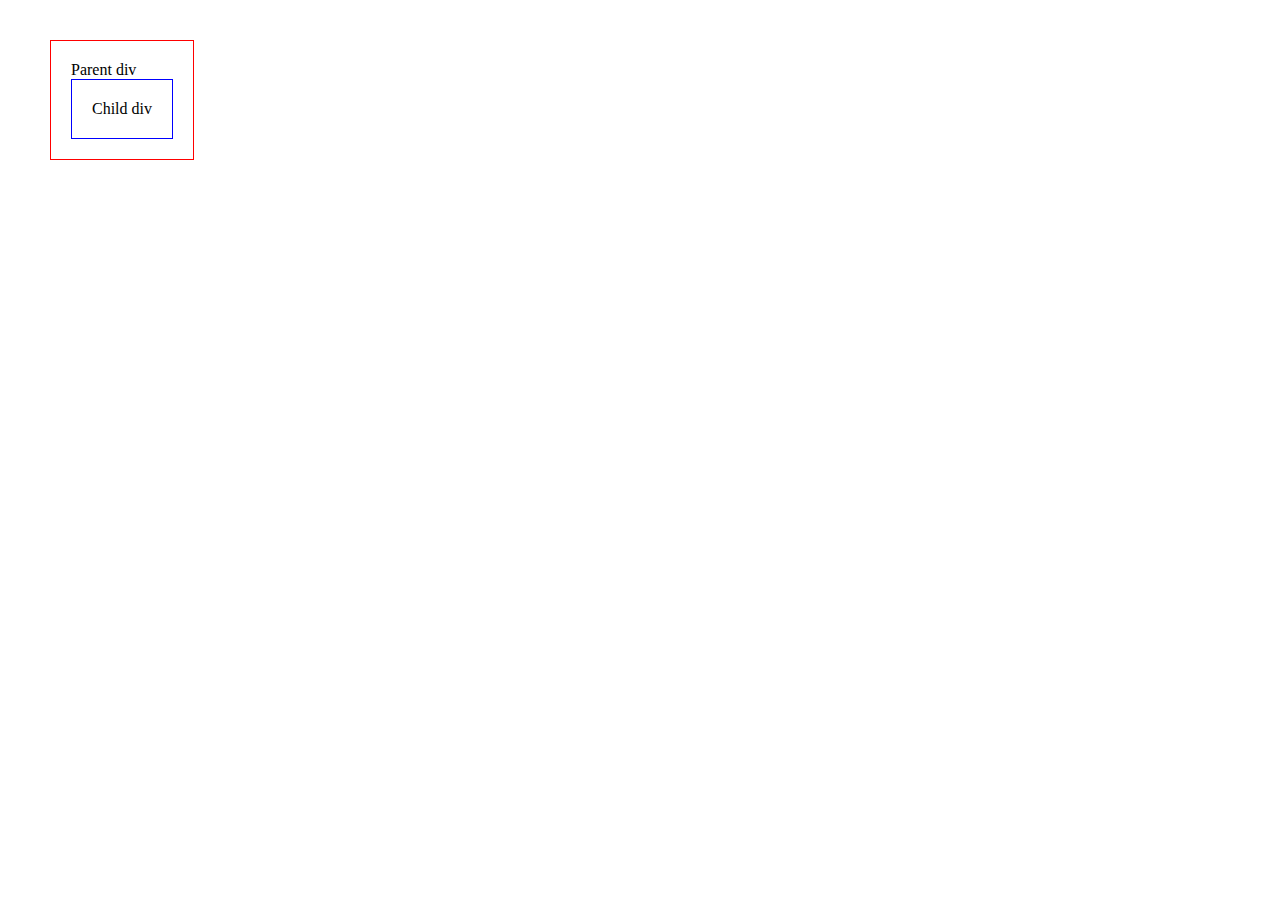
<file: B2/position_relative.html>
<!DOCTYPE html>
<html lang="en">
<head>
    <meta charset="UTF-8">
    <meta name="viewport" content="width=device-width, initial-scale=1.0">
    <title>Position</title>
</head>
<body>
    <div class="parent">
        Parent div
        <div class="child">
            Child div
        </div>
    </div>
</body>
</html>

<style>
    .parent{
        border: 1px solid red;
        padding: 20px;
        position: absolute;
        top: 40px;
        left: 50px;
        
    }
    .child{
        border: 1px solid blue;
        padding: 20px;
        position: relative;
    }
    
    body{
        justify-content: center;
        align-items: center;
        display: flex;
    }
</style>
</file>
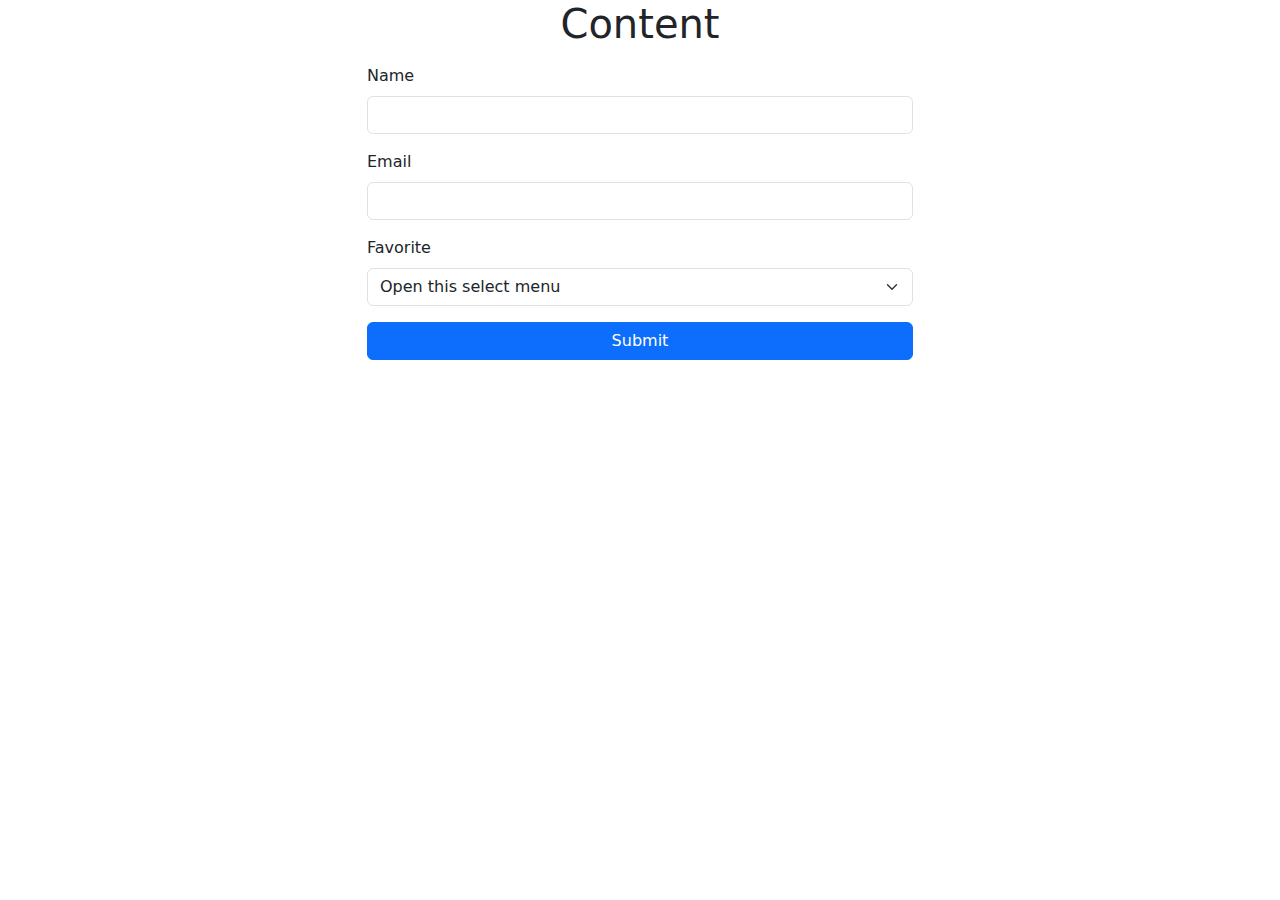
<file: B4/bootstrap.html>
<!DOCTYPE html>
<html lang="en">

<head>
    <meta charset="UTF-8">
    <meta name="viewport" content="width=device-width, initial-scale=1.0">
    <link href="https://cdn.jsdelivr.net/npm/bootstrap@5.3.3/dist/css/bootstrap.min.css" rel="stylesheet"
        integrity="sha384-QWTKZyjpPEjISv5WaRU9OFeRpok6YctnYmDr5pNlyT2bRjXh0JMhjY6hW+ALEwIH" crossorigin="anonymous">
    <script src="https://cdn.jsdelivr.net/npm/bootstrap@5.3.3/dist/js/bootstrap.bundle.min.js"
        integrity="sha384-YvpcrYf0tY3lHB60NNkmXc5s9fDVZLESaAA55NDzOxhy9GkcIdslK1eN7N6jIeHz"
        crossorigin="anonymous"></script>
    <meta http-equiv="X-UA-Compatible" content="IE=7">
    <title>Survey with bootstrap</title>
</head>

<body>
    <div class="container text-center">
        <div class="row">
            <div class="col-3">
               
            </div>
            <div class="col-6">

                <h1>Content</h1>

                <form class="mt-3 text-start">
                    <div class="mb-3">
                      <label for="InputName" class="form-label">Name</label>
                      <input type="text" class="form-control" id="InputName">
                    </div>
                    <div class="mb-3">
                      <label for="InputEmail" class="form-label">Email</label>
                      <input type="email" class="form-control" id="InputEmail">
                    </div>
                    <div class="mb-3">
                        <label for="SelectForm" class="form-label">Favorite</label>
                        <select class="form-select" id="SelectForm" aria-label="Default select example">
                            <option selected>Open this select menu</option>
                            <option value="1">Sushi</option>
                            <option value="2">BBQ</option>
                            <option value="3">Kimbab</option>
                          </select>
                    </div>
                    
                    <button type="submit" class="btn btn-primary w-100">Submit</button>
                  </form>
            </div>
            <div class="col-3">
                
            </div>
        </div>
    </div>
</body>

</html>
</file>
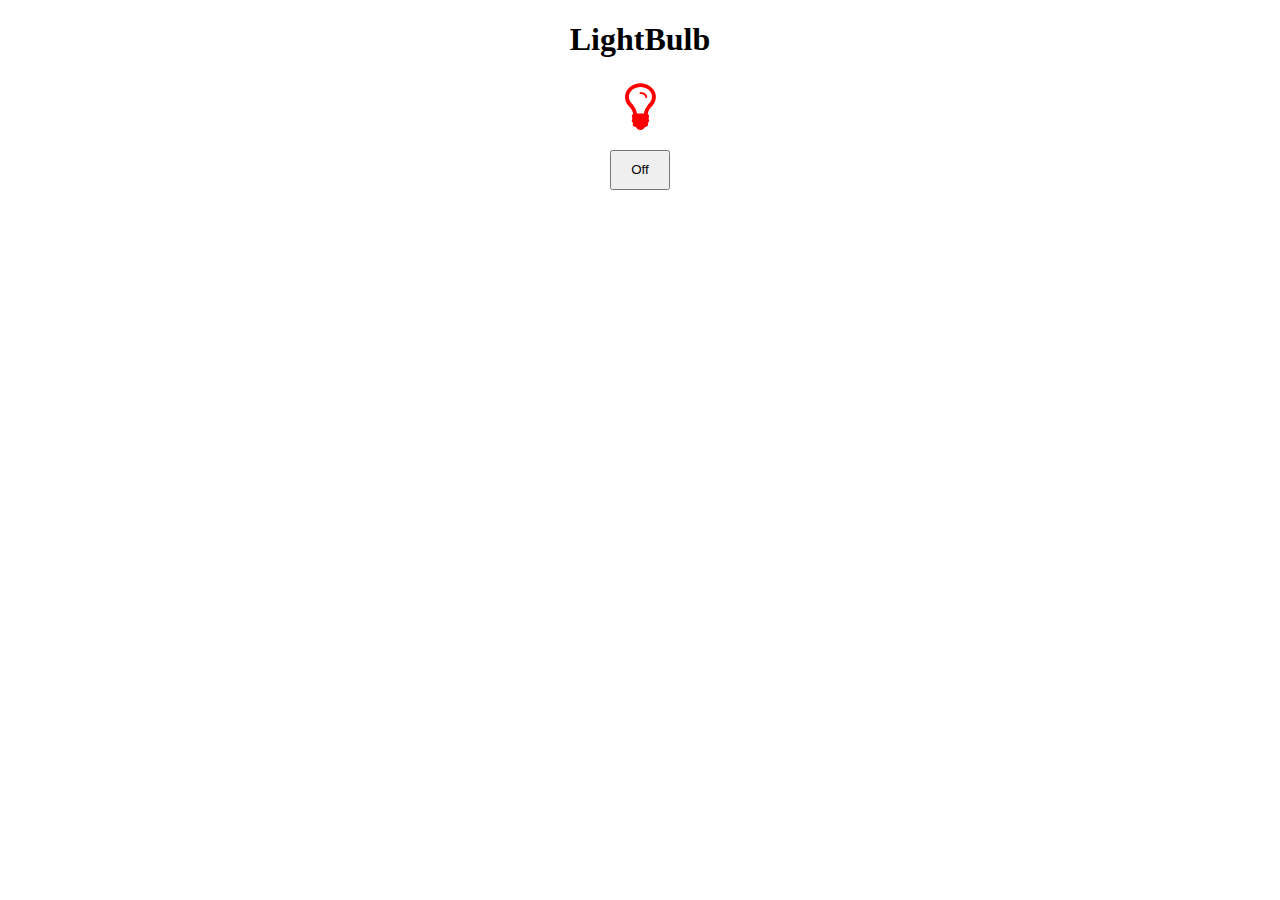
<file: B4/lightbulb.html>
<!DOCTYPE html>
<html lang="en">

<head>
    <meta charset="UTF-8">
    <meta name="viewport" content="width=device-width, initial-scale=1.0">
    <link rel="stylesheet" href="https://cdnjs.cloudflare.com/ajax/libs/font-awesome/4.7.0/css/font-awesome.min.css">
    <title>Light Bulb</title>
</head>

<body style="text-align: center;">
    <h1>LightBulb</h1>
    <p>
        <i id="light-bulb" class="fa fa-lightbulb-o" style="font-size: 54px;"></i>
    </p>
    <button style="height: 40px; width: 60px;" onclick="changeColor()">
        Off
    </button>
</body>

</html>
<script>
    try {
        let lightBulb = document.getElementById('light-bulb');
        lightBulb.style.color = 'red';
        let btn = document.querySelector('button');
        let isOn = true;
        function changeColor() {
            isOn = !isOn;
            if (isOn) {
                lightBulb.style.color = 'red';
                btn.innerText = 'Off';
                btn.style.backgroundColor = 'green';    
            } else {
                lightBulb.style.color = 'black';
                btn.innerText = 'On';
                btn.style.backgroundColor = 'gray';
            }
        }
    } catch (error) {
        console.log(error);
    }
</script>
</file>
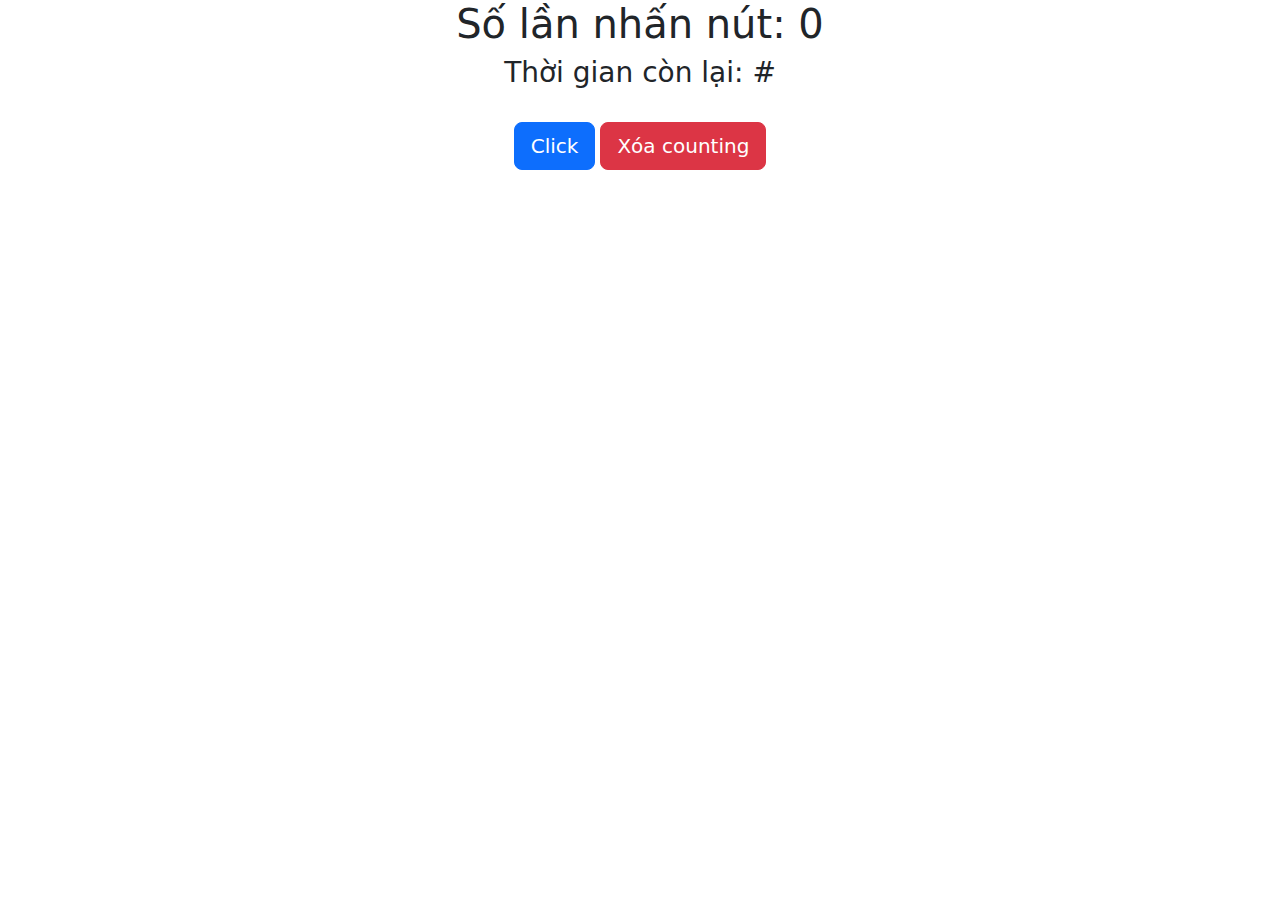
<file: B5/counter.html>
<!DOCTYPE html>
<html lang="en">

<head>
    <meta charset="UTF-8">
    <meta name="viewport" content="width=device-width, initial-scale=1.0">
    <title>Counter</title>
    <link href="https://cdn.jsdelivr.net/npm/bootstrap@5.3.3/dist/css/bootstrap.min.css" rel="stylesheet"
        integrity="sha384-QWTKZyjpPEjISv5WaRU9OFeRpok6YctnYmDr5pNlyT2bRjXh0JMhjY6hW+ALEwIH" crossorigin="anonymous">
    <script src="https://cdn.jsdelivr.net/npm/bootstrap@5.3.3/dist/js/bootstrap.bundle.min.js"
        integrity="sha384-YvpcrYf0tY3lHB60NNkmXc5s9fDVZLESaAA55NDzOxhy9GkcIdslK1eN7N6jIeHz"
        crossorigin="anonymous"></script>
</head>

<body>
    <h1>
        Số lần nhấn nút: <span id="count">0</span>
    </h1>
    <h3>
        Thời gian còn lại: <span id="time">#</span>
    </h3>
    <button id="btn-count" class="btn btn-primary btn btn-lg mt-4" onclick="increaseCount()">
        Click
    </button>
    <button class="btn btn-danger btn-lg mt-4" onclick="resetCount()">
        Xóa counting
    </button>
</body>

</html>
<style>
    body {
        text-align: center;
    }
</style>
<script>
    let count = 0; // khai báo biến count để lưu số lần nhấn nút

    /**
    * Chạy code khi trang web được load
    */
    window.onload = function () {
        var seconds = 10;
        var display = document.getElementById('time');
        var btn = document.getElementById('btn-count');
        startTimer(seconds, display, btn);
        // get giá trị của biến count từ localStorage
        if (localStorage.getItem('count')) {
            count = parseInt(localStorage.getItem('count'));
            document.getElementById('count').innerText = count;
        }
    };

    /**
     * Hàm reset giá trị của biến count về 0
     *
     */
    function resetCount() {
        count = 0;
        document.getElementById('count').innerText = count;
        // xóa giá trị của biến count khỏi localStorage
        localStorage.removeItem('count');
    }

    /**
     * Hàm tăng giá trị của biến count lên 1
     *
     */
    function increaseCount() {
        count++; // tăng giá trị của biến count lên 1
        document.getElementById('count').innerText = count; // hiển thị giá trị của biến count lên màn hình
        // set giá trị của biến count vào localStorage
        localStorage.setItem('count', count); // lưu giá trị của biến count vào localStorage
    }

    /**
    * Hàm đếm thời gian
    * @param {number} timer - thời gian cần đếm
    * @param {HTMLElement} display - thẻ hiển thị thời gian
    * @param {HTMLElement} btn - nút bấm
    * @return {void}
    */
    function startTimer(timer, display, btn) {
        setInterval(function () {
            --timer;
            if (timer > 0) {
                display.textContent = timer;
            } else if (timer === 0) {
               let your_name = prompt("Nhập tên của bạn: ");
               alert(`Thời gian của bạn ${your_name} đã hết!`);
               if (confirm("Bạn có muốn chơi lại không?")) {
                   timer = 10;
                   display.textContent = timer;
                   count = 0;
                   document.getElementById('count').innerText = count;
                   localStorage.removeItem('count');
               } else {
                   display.textContent = "END GAME!";
                   btn.disabled = true;
               }
            } 
            else {
                display.textContent = "END GAME!";
                btn.disabled = true;
            }
        }, 1000);
    }

</script>
</file>
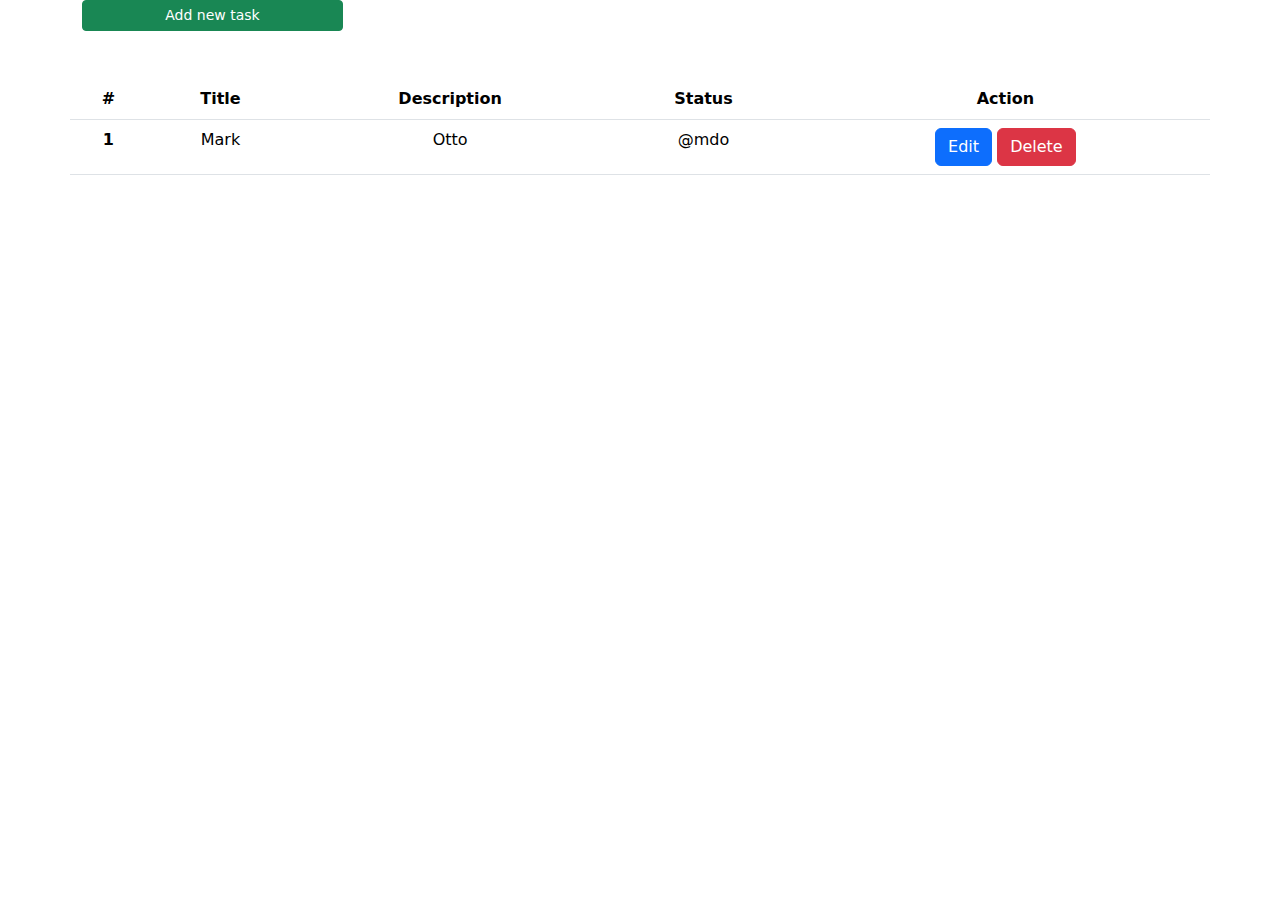
<file: B5/todolist.html>
<!DOCTYPE html>
<html lang="en">

<head>
    <meta charset="UTF-8">
    <meta name="viewport" content="width=device-width, initial-scale=1.0">
    <link href="https://cdn.jsdelivr.net/npm/bootstrap@5.3.3/dist/css/bootstrap.min.css" rel="stylesheet"
        integrity="sha384-QWTKZyjpPEjISv5WaRU9OFeRpok6YctnYmDr5pNlyT2bRjXh0JMhjY6hW+ALEwIH" crossorigin="anonymous">
    <script src="https://cdn.jsdelivr.net/npm/bootstrap@5.3.3/dist/js/bootstrap.bundle.min.js"
        integrity="sha384-YvpcrYf0tY3lHB60NNkmXc5s9fDVZLESaAA55NDzOxhy9GkcIdslK1eN7N6jIeHz"
        crossorigin="anonymous"></script>
    <title>To do list</title>
</head>

<body>
    <div class="container text-center" id="list">
        <div class="row">
            <div class="col-3">
                <button class="btn btn-success btn-sm w-100" onclick="addNewTask()">
                    Add new task
                </button>
            </div>
        </div>
        <div class="row mt-5">
            <table class="table">
                <thead>
                    <tr>
                        <th scope="col">#</th>
                        <th scope="col">Title</th>
                        <th scope="col">Description</th>
                        <th scope="col">Status</th>
                        <th scope="col">Action</th>
                    </tr>
                </thead>
                <tbody id="body-table-task">
                    <tr>
                        <th scope="row">1</th>
                        <td>Mark</td>
                        <td>Otto</td>
                        <td>@mdo</td>
                        <td>
                            <button type="button" class="btn btn-primary">Edit</button>
                            <button type="button" class="btn btn-danger" onclick="deleteRow(this)">Delete</button>
                        </td>
                    </tr>
                </tbody>
            </table>
        </div>
    </div>

</body>

</html>

<script>
    function addNewTask() {
        let bodyTableTask = document.getElementById('body-table-task');
        let newRow = document.createElement('tr');
        let info = {
            name: "Task 1",
            description: "Description 1",
            status: false
        };
        localStorage.setItem('task', JSON.stringify(info));
        localStorage.getItem('task');
        let _info = JSON.parse(localStorage.getItem('task'));     
        // template string
        newRow.innerHTML = `
            <th scope="row">1</th>
            <td>${_info.name}</td>
            <td>${_info.description}</td>
            <td>${_info.status ? "Hoan thanh" : "Chua hoan thanh"}</td>
            <td>
                <button type="button" class="btn btn-primary">Edit</button>
                <button type="button" class="btn btn-danger">Delete</button>
            </td>
        `;
        bodyTableTask.appendChild(newRow);
    }

    /**
    * Xóa dòng trong bảng
    * @param {HTMLButtonElement} button 
    */
    function deleteRow(button) {
        if (!confirm("Bạn có chắc chắn muốn xóa không?")) {
            return;
        }
        let row = button.parentElement.parentElement;
        console.log(row);
        row.remove();
    }
</script>
</file>
<file: B3/custom/style2.css>
/* style for index.html */

body {
    font-family: Arial, sans-serif;
    background-color: #f4f4f4;
    margin: 0;
    padding: 0;
}
.wrapper {
    width: 100%;
    margin: 0 auto;
}
.header {
    background-color:aqua;
    margin-bottom: 15px;
    height: 140px;
    width: 100%;
}
.content{
    background-color:aqua;
    height: 450px;
    float: right;
    width: calc(100% - 250px);
}
.sidebar {
    background-color:aqua;
    height: 450px;
    float: left;
    width: 235px;
}
.footer {
    background-color:aqua;
    height: 50px;
    margin-top: 15px;
}
.clear{
    clear:both;
}
</file>
